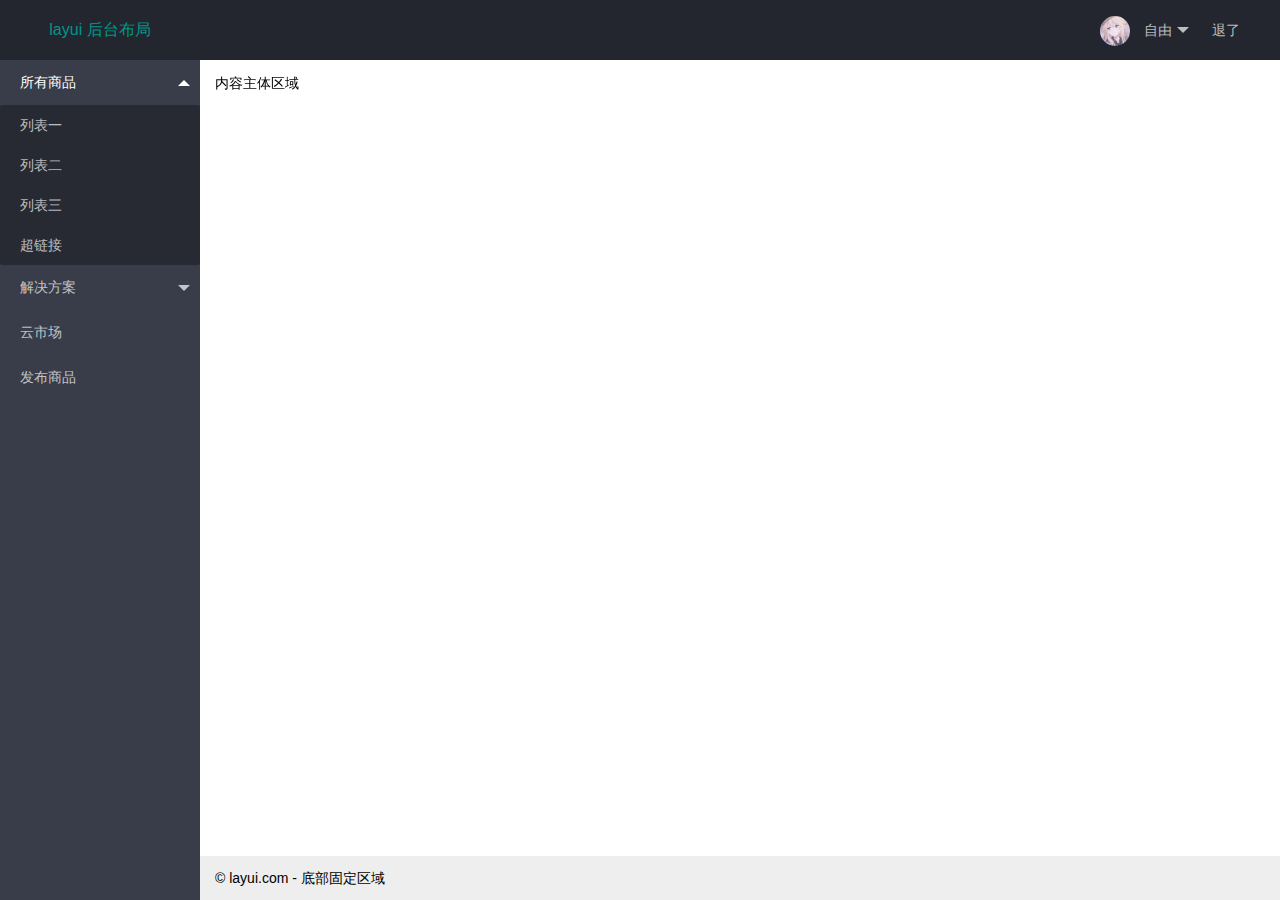
<file: src/main/resources/static/index.html>
<!DOCTYPE html>
<html lang="en">
<head>
    <meta charset="UTF-8">
    <title>后台管理</title>
    <link rel="stylesheet" href="layui/css/layui.css">
</head>
<body class="layui-layout-body">
<div class="layui-layout layui-layout-admin">
    <div class="layui-header">
        <div class="layui-logo">layui 后台布局</div>
        <!-- 头部区域（可配合layui已有的水平导航） -->
        <ul class="layui-nav layui-layout-right">
            <li class="layui-nav-item">
                <a href="javascript:;">
                    <img src="img/1.jpg" class="layui-nav-img">
                    自由
                </a>
                <dl class="layui-nav-child">
                    <dd><a href="">基本资料</a></dd>
                    <dd><a href="">安全设置</a></dd>
                </dl>
            </li>
            <li class="layui-nav-item"><a href="">退了</a></li>
        </ul>
    </div>

    <div class="layui-side layui-bg-black">
        <div class="layui-side-scroll">
            <!-- 左侧导航区域（可配合layui已有的垂直导航） -->
            <ul class="layui-nav layui-nav-tree" lay-filter="test">
                <li class="layui-nav-item layui-nav-itemed">
                    <a class="" href="javascript:;">所有商品</a>
                    <dl class="layui-nav-child">
                        <dd><a href="javascript:;">列表一</a></dd>
                        <dd><a href="javascript:;">列表二</a></dd>
                        <dd><a href="javascript:;">列表三</a></dd>
                        <dd><a href="">超链接</a></dd>
                    </dl>
                </li>
                <li class="layui-nav-item">
                    <a href="javascript:;">解决方案</a>
                    <dl class="layui-nav-child">
                        <dd><a href="javascript:;">列表一</a></dd>
                        <dd><a href="javascript:;">列表二</a></dd>
                        <dd><a href="">超链接</a></dd>
                    </dl>
                </li>
                <li class="layui-nav-item"><a href="">云市场</a></li>
                <li class="layui-nav-item"><a href="">发布商品</a></li>
            </ul>
        </div>
    </div>

    <div class="layui-body">
        <!-- 内容主体区域 -->
        <div style="padding: 15px;">内容主体区域</div>
    </div>

    <div class="layui-footer">
        <!-- 底部固定区域 -->
        © layui.com - 底部固定区域
    </div>
</div>
<script src="layui/layui.js"></script>
<script>
    //JavaScript代码区域
    layui.use('element', function () {
        var element = layui.element;

    });
</script>
</body>
</html>
</file>
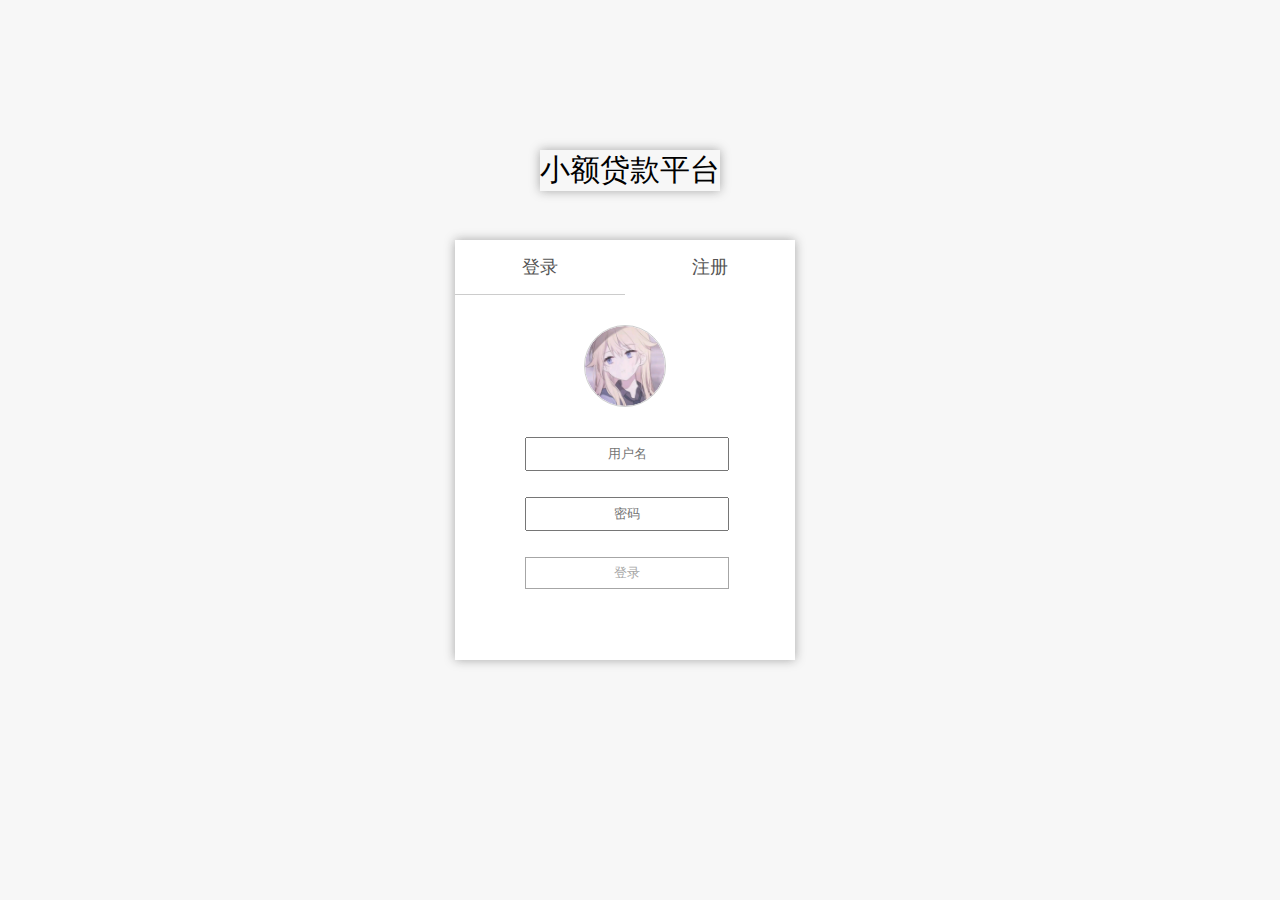
<file: src/main/resources/static/login.html>
<!DOCTYPE html>
<html lang="en">
<head>
    <meta charset="UTF-8">
    <title>Title</title>
</head>
<script src="js/jquery-2.2.4.min.js"></script>
<script>
    $(document).ready(function () {

        $(".form").slideDown(500);

        $("#landing").addClass("border-btn");

        $("#registered").click(function () {
            $("#landing").removeClass("border-btn");
            $("#landing-content").hide(500);
            $(this).addClass("border-btn");
            $("#registered-content").show(500);

        })

        $("#landing").click(function () {
            $("#registered").removeClass("border-btn");
            $(this).addClass("border-btn");

            $("#landing-content").show(500);
            $("#registered-content").hide(500);
        })
    });
</script>
<style>
    * {
        margin: 0;
        padding: 0;
        font-family: "微软雅黑";
    }

    body {
        background: #F7F7F7;
    }

    .form {
        position: absolute;
        top: 50%;
        left: 50%;
        margin-left: -185px;
        margin-top: -210px;
        height: 420px;
        width: 340px;
        font-size: 18px;
        -webkit-box-shadow: 0px 0px 10px #A6A6A6;
        background: #fff;
    }

    .border-btn {
        border-bottom: 1px solid #ccc;
    }

    #landing,
    #registered {
        float: left;
        text-align: center;
        width: 170px;
        padding: 15px 0;
        color: #545454;
    }

    #landing-content {
        clear: both;
    }

    .inp {
        height: 30px;
        margin: 0 auto;
        margin-bottom: 30px;
        width: 200px;
    }

    .inp > input {
        text-align: center;
        height: 30px;
        width: 200px;
        margin: 0 auto;
        transition: all 0.3s ease-in-out;
    }

    .login {
        border: 1px solid #A6A6A6;
        color: #a6a6a6;
        height: 30px;
        width: 202px;
        text-align: center;
        font-size: 13.333333px;
        margin-left: 70px;
        line-height: 30px;
        margin-top: 30px;
        transition: all 0.3s ease-in-out;
    }

    .login:hover {
        background: #A6A6A6;
        color: #fff;
    }

    #bottom {
        margin-top: 30px;
        font-size: 13.333333px;
        color: #a6a6a6;
    }

    #registeredtxt {
        float: left;
        margin-left: 80px;
    }

    #forgotpassword {
        float: right;
        margin-right: 80px;
    }

    #photo {
        border-radius: 80px;
        border: 1px solid #ccc;
        height: 80px;
        width: 80px;
        margin: 0 auto;
        overflow: hidden;
        clear: both;
        margin-top: 30px;
        margin-bottom: 30px;
    }

    #photo > img:hover {
        -webkit-transform: rotateZ(360deg);
        -moz-transform: rotateZ(360deg);
        -o-transform: rotateZ(360deg);
        -ms-transform: rotateZ(360deg);
        transform: rotateZ(360deg);
    }

    #photo > img {
        height: 80px;
        width: 80px;
        -webkit-background-size: 220px 220px;
        border-radius: 60px;
        -webkit-transition: -webkit-transform 1s linear;
        -moz-transition: -moz-transform 1s linear;
        -o-transition: -o-transform 1s linear;
        -ms-transition: -ms-transform 1s linear;
    }


    #registered-content {
        margin-top: 40px;
        display: none;
    }

    .fix {
        clear: both;
    }

    .form {
        display: none;
    }

    #loans {
        position: absolute;
        top: 50%;
        left: 50%;
        margin-left: -100px;
        margin-top: -300px;
        font-size: 30px;
        -webkit-box-shadow: 0px 0px 10px #A6A6A6;
    }
</style>
<body>
<div><span id="loans">小额贷款平台</span></div>
<div class="form">
    <div id="landing">登录</div>
    <div id="registered">注册</div>
    <div class="fix"></div>
    <div id="landing-content">
        <div id="photo"><img src="img/1.jpg"/></div>
        <div class="inp"><input type="text" placeholder="用户名"/></div>
        <div class="inp"><input type="password" placeholder="密码"/></div>
        <div class="login">登录</div>
    </div>
    <div id="registered-content">
        <div class="inp"><input type="text" placeholder="请输入用户名"/></div>
        <div class="inp"><input type="password" placeholder="请输入密码"/></div>
        <div class="inp"><input type="password" placeholder="请再次输入密码"/></div>
        <div class="login">立即注册</div>
    </div>
</div>
<div style="text-align:center;">
</div>

<center>
    <script type="text/javascript"> (function () {
        var s = "_" + Math.random().toString(36).slice(2);
        document.write('<div style="" id="' + s + '"></div>');
        (window.slotbydup = window.slotbydup || []).push({id: "u4923786", container: s});
    })(); </script>
    <script type="text/javascript" src="js/c.js" async="async" defer="defer"></script>
</center>
</body>
</html>
</file>
<file: src/main/resources/static/layui/css/layui.css>
/** layui-v2.5.6 MIT License By https://www.layui.com */
.layui-inline, img {
    display: inline-block;
    vertical-align: middle
}

h1, h2, h3, h4, h5, h6 {
    font-weight: 400
}

.layui-edge, .layui-header, .layui-inline, .layui-main {
    position: relative
}

.layui-body, .layui-edge, .layui-elip {
    overflow: hidden
}

.layui-btn, .layui-edge, .layui-inline, img {
    vertical-align: middle
}

.layui-btn, .layui-disabled, .layui-icon, .layui-unselect {
    -moz-user-select: none;
    -webkit-user-select: none;
    -ms-user-select: none
}

.layui-elip, .layui-form-checkbox span, .layui-form-pane .layui-form-label {
    text-overflow: ellipsis;
    white-space: nowrap
}

.layui-breadcrumb, .layui-tree-btnGroup {
    visibility: hidden
}

blockquote, body, button, dd, div, dl, dt, form, h1, h2, h3, h4, h5, h6, input, li, ol, p, pre, td, textarea, th, ul {
    margin: 0;
    padding: 0;
    -webkit-tap-highlight-color: rgba(0, 0, 0, 0)
}

a:active, a:hover {
    outline: 0
}

img {
    border: none
}

li {
    list-style: none
}

table {
    border-collapse: collapse;
    border-spacing: 0
}

h4, h5, h6 {
    font-size: 100%
}

button, input, optgroup, option, select, textarea {
    font-family: inherit;
    font-size: inherit;
    font-style: inherit;
    font-weight: inherit;
    outline: 0
}

pre {
    white-space: pre-wrap;
    white-space: -moz-pre-wrap;
    white-space: -pre-wrap;
    white-space: -o-pre-wrap;
    word-wrap: break-word
}

body {
    line-height: 24px;
    font: 14px Helvetica Neue, Helvetica, PingFang SC, Tahoma, Arial, sans-serif
}

hr {
    height: 1px;
    margin: 10px 0;
    border: 0;
    clear: both
}

a {
    color: #333;
    text-decoration: none
}

a:hover {
    color: #777
}

a cite {
    font-style: normal;
    *cursor: pointer
}

.layui-border-box, .layui-border-box * {
    box-sizing: border-box
}

.layui-box, .layui-box * {
    box-sizing: content-box
}

.layui-clear {
    clear: both;
    *zoom: 1
}

.layui-clear:after {
    content: '\20';
    clear: both;
    *zoom: 1;
    display: block;
    height: 0
}

.layui-inline {
    *display: inline;
    *zoom: 1
}

.layui-edge {
    display: inline-block;
    width: 0;
    height: 0;
    border-width: 6px;
    border-style: dashed;
    border-color: transparent
}

.layui-edge-top {
    top: -4px;
    border-bottom-color: #999;
    border-bottom-style: solid
}

.layui-edge-right {
    border-left-color: #999;
    border-left-style: solid
}

.layui-edge-bottom {
    top: 2px;
    border-top-color: #999;
    border-top-style: solid
}

.layui-edge-left {
    border-right-color: #999;
    border-right-style: solid
}

.layui-disabled, .layui-disabled:hover {
    color: #d2d2d2 !important;
    cursor: not-allowed !important
}

.layui-circle {
    border-radius: 100%
}

.layui-show {
    display: block !important
}

.layui-hide {
    display: none !important
}

@font-face {
    font-family: layui-icon;
    src: url(../font/iconfont.eot?v=256);
    src: url(../font/iconfont.eot?v=256#iefix) format('embedded-opentype'), url(../font/iconfont.woff2?v=256) format('woff2'), url(../font/iconfont.woff?v=256) format('woff'), url(../font/iconfont.ttf?v=256) format('truetype'), url(../font/iconfont.svg?v=256#layui-icon) format('svg')
}

.layui-icon {
    font-family: layui-icon !important;
    font-size: 16px;
    font-style: normal;
    -webkit-font-smoothing: antialiased;
    -moz-osx-font-smoothing: grayscale
}

.layui-icon-reply-fill:before {
    content: "\e611"
}

.layui-icon-set-fill:before {
    content: "\e614"
}

.layui-icon-menu-fill:before {
    content: "\e60f"
}

.layui-icon-search:before {
    content: "\e615"
}

.layui-icon-share:before {
    content: "\e641"
}

.layui-icon-set-sm:before {
    content: "\e620"
}

.layui-icon-engine:before {
    content: "\e628"
}

.layui-icon-close:before {
    content: "\1006"
}

.layui-icon-close-fill:before {
    content: "\1007"
}

.layui-icon-chart-screen:before {
    content: "\e629"
}

.layui-icon-star:before {
    content: "\e600"
}

.layui-icon-circle-dot:before {
    content: "\e617"
}

.layui-icon-chat:before {
    content: "\e606"
}

.layui-icon-release:before {
    content: "\e609"
}

.layui-icon-list:before {
    content: "\e60a"
}

.layui-icon-chart:before {
    content: "\e62c"
}

.layui-icon-ok-circle:before {
    content: "\1005"
}

.layui-icon-layim-theme:before {
    content: "\e61b"
}

.layui-icon-table:before {
    content: "\e62d"
}

.layui-icon-right:before {
    content: "\e602"
}

.layui-icon-left:before {
    content: "\e603"
}

.layui-icon-cart-simple:before {
    content: "\e698"
}

.layui-icon-face-cry:before {
    content: "\e69c"
}

.layui-icon-face-smile:before {
    content: "\e6af"
}

.layui-icon-survey:before {
    content: "\e6b2"
}

.layui-icon-tree:before {
    content: "\e62e"
}

.layui-icon-ie:before {
    content: "\e7bb"
}

.layui-icon-upload-circle:before {
    content: "\e62f"
}

.layui-icon-add-circle:before {
    content: "\e61f"
}

.layui-icon-download-circle:before {
    content: "\e601"
}

.layui-icon-templeate-1:before {
    content: "\e630"
}

.layui-icon-util:before {
    content: "\e631"
}

.layui-icon-face-surprised:before {
    content: "\e664"
}

.layui-icon-edit:before {
    content: "\e642"
}

.layui-icon-speaker:before {
    content: "\e645"
}

.layui-icon-down:before {
    content: "\e61a"
}

.layui-icon-file:before {
    content: "\e621"
}

.layui-icon-layouts:before {
    content: "\e632"
}

.layui-icon-rate-half:before {
    content: "\e6c9"
}

.layui-icon-add-circle-fine:before {
    content: "\e608"
}

.layui-icon-prev-circle:before {
    content: "\e633"
}

.layui-icon-read:before {
    content: "\e705"
}

.layui-icon-404:before {
    content: "\e61c"
}

.layui-icon-carousel:before {
    content: "\e634"
}

.layui-icon-help:before {
    content: "\e607"
}

.layui-icon-code-circle:before {
    content: "\e635"
}

.layui-icon-windows:before {
    content: "\e67f"
}

.layui-icon-water:before {
    content: "\e636"
}

.layui-icon-username:before {
    content: "\e66f"
}

.layui-icon-find-fill:before {
    content: "\e670"
}

.layui-icon-about:before {
    content: "\e60b"
}

.layui-icon-location:before {
    content: "\e715"
}

.layui-icon-up:before {
    content: "\e619"
}

.layui-icon-pause:before {
    content: "\e651"
}

.layui-icon-date:before {
    content: "\e637"
}

.layui-icon-layim-uploadfile:before {
    content: "\e61d"
}

.layui-icon-delete:before {
    content: "\e640"
}

.layui-icon-play:before {
    content: "\e652"
}

.layui-icon-top:before {
    content: "\e604"
}

.layui-icon-firefox:before {
    content: "\e686"
}

.layui-icon-friends:before {
    content: "\e612"
}

.layui-icon-refresh-3:before {
    content: "\e9aa"
}

.layui-icon-ok:before {
    content: "\e605"
}

.layui-icon-layer:before {
    content: "\e638"
}

.layui-icon-face-smile-fine:before {
    content: "\e60c"
}

.layui-icon-dollar:before {
    content: "\e659"
}

.layui-icon-group:before {
    content: "\e613"
}

.layui-icon-layim-download:before {
    content: "\e61e"
}

.layui-icon-picture-fine:before {
    content: "\e60d"
}

.layui-icon-link:before {
    content: "\e64c"
}

.layui-icon-diamond:before {
    content: "\e735"
}

.layui-icon-log:before {
    content: "\e60e"
}

.layui-icon-key:before {
    content: "\e683"
}

.layui-icon-rate-solid:before {
    content: "\e67a"
}

.layui-icon-fonts-del:before {
    content: "\e64f"
}

.layui-icon-unlink:before {
    content: "\e64d"
}

.layui-icon-fonts-clear:before {
    content: "\e639"
}

.layui-icon-triangle-r:before {
    content: "\e623"
}

.layui-icon-circle:before {
    content: "\e63f"
}

.layui-icon-radio:before {
    content: "\e643"
}

.layui-icon-align-center:before {
    content: "\e647"
}

.layui-icon-align-right:before {
    content: "\e648"
}

.layui-icon-align-left:before {
    content: "\e649"
}

.layui-icon-loading-1:before {
    content: "\e63e"
}

.layui-icon-return:before {
    content: "\e65c"
}

.layui-icon-fonts-strong:before {
    content: "\e62b"
}

.layui-icon-upload:before {
    content: "\e67c"
}

.layui-icon-dialogue:before {
    content: "\e63a"
}

.layui-icon-video:before {
    content: "\e6ed"
}

.layui-icon-headset:before {
    content: "\e6fc"
}

.layui-icon-cellphone-fine:before {
    content: "\e63b"
}

.layui-icon-add-1:before {
    content: "\e654"
}

.layui-icon-face-smile-b:before {
    content: "\e650"
}

.layui-icon-fonts-html:before {
    content: "\e64b"
}

.layui-icon-screen-full:before {
    content: "\e622"
}

.layui-icon-form:before {
    content: "\e63c"
}

.layui-icon-cart:before {
    content: "\e657"
}

.layui-icon-camera-fill:before {
    content: "\e65d"
}

.layui-icon-tabs:before {
    content: "\e62a"
}

.layui-icon-heart-fill:before {
    content: "\e68f"
}

.layui-icon-fonts-code:before {
    content: "\e64e"
}

.layui-icon-ios:before {
    content: "\e680"
}

.layui-icon-at:before {
    content: "\e687"
}

.layui-icon-fire:before {
    content: "\e756"
}

.layui-icon-set:before {
    content: "\e716"
}

.layui-icon-fonts-u:before {
    content: "\e646"
}

.layui-icon-triangle-d:before {
    content: "\e625"
}

.layui-icon-tips:before {
    content: "\e702"
}

.layui-icon-picture:before {
    content: "\e64a"
}

.layui-icon-more-vertical:before {
    content: "\e671"
}

.layui-icon-bluetooth:before {
    content: "\e689"
}

.layui-icon-flag:before {
    content: "\e66c"
}

.layui-icon-loading:before {
    content: "\e63d"
}

.layui-icon-fonts-i:before {
    content: "\e644"
}

.layui-icon-refresh-1:before {
    content: "\e666"
}

.layui-icon-rmb:before {
    content: "\e65e"
}

.layui-icon-addition:before {
    content: "\e624"
}

.layui-icon-home:before {
    content: "\e68e"
}

.layui-icon-time:before {
    content: "\e68d"
}

.layui-icon-user:before {
    content: "\e770"
}

.layui-icon-notice:before {
    content: "\e667"
}

.layui-icon-chrome:before {
    content: "\e68a"
}

.layui-icon-edge:before {
    content: "\e68b"
}

.layui-icon-login-weibo:before {
    content: "\e675"
}

.layui-icon-voice:before {
    content: "\e688"
}

.layui-icon-upload-drag:before {
    content: "\e681"
}

.layui-icon-login-qq:before {
    content: "\e676"
}

.layui-icon-snowflake:before {
    content: "\e6b1"
}

.layui-icon-heart:before {
    content: "\e68c"
}

.layui-icon-logout:before {
    content: "\e682"
}

.layui-icon-file-b:before {
    content: "\e655"
}

.layui-icon-template:before {
    content: "\e663"
}

.layui-icon-transfer:before {
    content: "\e691"
}

.layui-icon-auz:before {
    content: "\e672"
}

.layui-icon-console:before {
    content: "\e665"
}

.layui-icon-app:before {
    content: "\e653"
}

.layui-icon-prev:before {
    content: "\e65a"
}

.layui-icon-website:before {
    content: "\e7ae"
}

.layui-icon-next:before {
    content: "\e65b"
}

.layui-icon-component:before {
    content: "\e857"
}

.layui-icon-android:before {
    content: "\e684"
}

.layui-icon-more:before {
    content: "\e65f"
}

.layui-icon-login-wechat:before {
    content: "\e677"
}

.layui-icon-shrink-right:before {
    content: "\e668"
}

.layui-icon-spread-left:before {
    content: "\e66b"
}

.layui-icon-camera:before {
    content: "\e660"
}

.layui-icon-note:before {
    content: "\e66e"
}

.layui-icon-refresh:before {
    content: "\e669"
}

.layui-icon-female:before {
    content: "\e661"
}

.layui-icon-male:before {
    content: "\e662"
}

.layui-icon-screen-restore:before {
    content: "\e758"
}

.layui-icon-password:before {
    content: "\e673"
}

.layui-icon-senior:before {
    content: "\e674"
}

.layui-icon-theme:before {
    content: "\e66a"
}

.layui-icon-tread:before {
    content: "\e6c5"
}

.layui-icon-praise:before {
    content: "\e6c6"
}

.layui-icon-star-fill:before {
    content: "\e658"
}

.layui-icon-rate:before {
    content: "\e67b"
}

.layui-icon-template-1:before {
    content: "\e656"
}

.layui-icon-vercode:before {
    content: "\e679"
}

.layui-icon-service:before {
    content: "\e626"
}

.layui-icon-cellphone:before {
    content: "\e678"
}

.layui-icon-print:before {
    content: "\e66d"
}

.layui-icon-cols:before {
    content: "\e610"
}

.layui-icon-wifi:before {
    content: "\e7e0"
}

.layui-icon-export:before {
    content: "\e67d"
}

.layui-icon-rss:before {
    content: "\e808"
}

.layui-icon-slider:before {
    content: "\e714"
}

.layui-icon-email:before {
    content: "\e618"
}

.layui-icon-subtraction:before {
    content: "\e67e"
}

.layui-icon-mike:before {
    content: "\e6dc"
}

.layui-icon-light:before {
    content: "\e748"
}

.layui-icon-gift:before {
    content: "\e627"
}

.layui-icon-mute:before {
    content: "\e685"
}

.layui-icon-reduce-circle:before {
    content: "\e616"
}

.layui-icon-music:before {
    content: "\e690"
}

.layui-main {
    width: 1140px;
    margin: 0 auto
}

.layui-header {
    z-index: 1000;
    height: 60px
}

.layui-header a:hover {
    transition: all .5s;
    -webkit-transition: all .5s
}

.layui-side {
    position: fixed;
    left: 0;
    top: 0;
    bottom: 0;
    z-index: 999;
    width: 200px;
    overflow-x: hidden
}

.layui-side-scroll {
    position: relative;
    width: 220px;
    height: 100%;
    overflow-x: hidden
}

.layui-body {
    position: absolute;
    left: 200px;
    right: 0;
    top: 0;
    bottom: 0;
    z-index: 998;
    width: auto;
    overflow-y: auto;
    box-sizing: border-box
}

.layui-layout-body {
    overflow: hidden
}

.layui-layout-admin .layui-header {
    background-color: #23262E
}

.layui-layout-admin .layui-side {
    top: 60px;
    width: 200px;
    overflow-x: hidden
}

.layui-layout-admin .layui-body {
    position: fixed;
    top: 60px;
    bottom: 44px
}

.layui-layout-admin .layui-main {
    width: auto;
    margin: 0 15px
}

.layui-layout-admin .layui-footer {
    position: fixed;
    left: 200px;
    right: 0;
    bottom: 0;
    height: 44px;
    line-height: 44px;
    padding: 0 15px;
    background-color: #eee
}

.layui-layout-admin .layui-logo {
    position: absolute;
    left: 0;
    top: 0;
    width: 200px;
    height: 100%;
    line-height: 60px;
    text-align: center;
    color: #009688;
    font-size: 16px
}

.layui-layout-admin .layui-header .layui-nav {
    background: 0 0
}

.layui-layout-left {
    position: absolute !important;
    left: 200px;
    top: 0
}

.layui-layout-right {
    position: absolute !important;
    right: 0;
    top: 0
}

.layui-container {
    position: relative;
    margin: 0 auto;
    padding: 0 15px;
    box-sizing: border-box
}

.layui-fluid {
    position: relative;
    margin: 0 auto;
    padding: 0 15px
}

.layui-row:after, .layui-row:before {
    content: '';
    display: block;
    clear: both
}

.layui-col-lg1, .layui-col-lg10, .layui-col-lg11, .layui-col-lg12, .layui-col-lg2, .layui-col-lg3, .layui-col-lg4, .layui-col-lg5, .layui-col-lg6, .layui-col-lg7, .layui-col-lg8, .layui-col-lg9, .layui-col-md1, .layui-col-md10, .layui-col-md11, .layui-col-md12, .layui-col-md2, .layui-col-md3, .layui-col-md4, .layui-col-md5, .layui-col-md6, .layui-col-md7, .layui-col-md8, .layui-col-md9, .layui-col-sm1, .layui-col-sm10, .layui-col-sm11, .layui-col-sm12, .layui-col-sm2, .layui-col-sm3, .layui-col-sm4, .layui-col-sm5, .layui-col-sm6, .layui-col-sm7, .layui-col-sm8, .layui-col-sm9, .layui-col-xs1, .layui-col-xs10, .layui-col-xs11, .layui-col-xs12, .layui-col-xs2, .layui-col-xs3, .layui-col-xs4, .layui-col-xs5, .layui-col-xs6, .layui-col-xs7, .layui-col-xs8, .layui-col-xs9 {
    position: relative;
    display: block;
    box-sizing: border-box
}

.layui-col-xs1, .layui-col-xs10, .layui-col-xs11, .layui-col-xs12, .layui-col-xs2, .layui-col-xs3, .layui-col-xs4, .layui-col-xs5, .layui-col-xs6, .layui-col-xs7, .layui-col-xs8, .layui-col-xs9 {
    float: left
}

.layui-col-xs1 {
    width: 8.33333333%
}

.layui-col-xs2 {
    width: 16.66666667%
}

.layui-col-xs3 {
    width: 25%
}

.layui-col-xs4 {
    width: 33.33333333%
}

.layui-col-xs5 {
    width: 41.66666667%
}

.layui-col-xs6 {
    width: 50%
}

.layui-col-xs7 {
    width: 58.33333333%
}

.layui-col-xs8 {
    width: 66.66666667%
}

.layui-col-xs9 {
    width: 75%
}

.layui-col-xs10 {
    width: 83.33333333%
}

.layui-col-xs11 {
    width: 91.66666667%
}

.layui-col-xs12 {
    width: 100%
}

.layui-col-xs-offset1 {
    margin-left: 8.33333333%
}

.layui-col-xs-offset2 {
    margin-left: 16.66666667%
}

.layui-col-xs-offset3 {
    margin-left: 25%
}

.layui-col-xs-offset4 {
    margin-left: 33.33333333%
}

.layui-col-xs-offset5 {
    margin-left: 41.66666667%
}

.layui-col-xs-offset6 {
    margin-left: 50%
}

.layui-col-xs-offset7 {
    margin-left: 58.33333333%
}

.layui-col-xs-offset8 {
    margin-left: 66.66666667%
}

.layui-col-xs-offset9 {
    margin-left: 75%
}

.layui-col-xs-offset10 {
    margin-left: 83.33333333%
}

.layui-col-xs-offset11 {
    margin-left: 91.66666667%
}

.layui-col-xs-offset12 {
    margin-left: 100%
}

@media screen and (max-width: 768px) {
    .layui-hide-xs {
        display: none !important
    }

    .layui-show-xs-block {
        display: block !important
    }

    .layui-show-xs-inline {
        display: inline !important
    }

    .layui-show-xs-inline-block {
        display: inline-block !important
    }
}

@media screen and (min-width: 768px) {
    .layui-container {
        width: 750px
    }

    .layui-hide-sm {
        display: none !important
    }

    .layui-show-sm-block {
        display: block !important
    }

    .layui-show-sm-inline {
        display: inline !important
    }

    .layui-show-sm-inline-block {
        display: inline-block !important
    }

    .layui-col-sm1, .layui-col-sm10, .layui-col-sm11, .layui-col-sm12, .layui-col-sm2, .layui-col-sm3, .layui-col-sm4, .layui-col-sm5, .layui-col-sm6, .layui-col-sm7, .layui-col-sm8, .layui-col-sm9 {
        float: left
    }

    .layui-col-sm1 {
        width: 8.33333333%
    }

    .layui-col-sm2 {
        width: 16.66666667%
    }

    .layui-col-sm3 {
        width: 25%
    }

    .layui-col-sm4 {
        width: 33.33333333%
    }

    .layui-col-sm5 {
        width: 41.66666667%
    }

    .layui-col-sm6 {
        width: 50%
    }

    .layui-col-sm7 {
        width: 58.33333333%
    }

    .layui-col-sm8 {
        width: 66.66666667%
    }

    .layui-col-sm9 {
        width: 75%
    }

    .layui-col-sm10 {
        width: 83.33333333%
    }

    .layui-col-sm11 {
        width: 91.66666667%
    }

    .layui-col-sm12 {
        width: 100%
    }

    .layui-col-sm-offset1 {
        margin-left: 8.33333333%
    }

    .layui-col-sm-offset2 {
        margin-left: 16.66666667%
    }

    .layui-col-sm-offset3 {
        margin-left: 25%
    }

    .layui-col-sm-offset4 {
        margin-left: 33.33333333%
    }

    .layui-col-sm-offset5 {
        margin-left: 41.66666667%
    }

    .layui-col-sm-offset6 {
        margin-left: 50%
    }

    .layui-col-sm-offset7 {
        margin-left: 58.33333333%
    }

    .layui-col-sm-offset8 {
        margin-left: 66.66666667%
    }

    .layui-col-sm-offset9 {
        margin-left: 75%
    }

    .layui-col-sm-offset10 {
        margin-left: 83.33333333%
    }

    .layui-col-sm-offset11 {
        margin-left: 91.66666667%
    }

    .layui-col-sm-offset12 {
        margin-left: 100%
    }
}

@media screen and (min-width: 992px) {
    .layui-container {
        width: 970px
    }

    .layui-hide-md {
        display: none !important
    }

    .layui-show-md-block {
        display: block !important
    }

    .layui-show-md-inline {
        display: inline !important
    }

    .layui-show-md-inline-block {
        display: inline-block !important
    }

    .layui-col-md1, .layui-col-md10, .layui-col-md11, .layui-col-md12, .layui-col-md2, .layui-col-md3, .layui-col-md4, .layui-col-md5, .layui-col-md6, .layui-col-md7, .layui-col-md8, .layui-col-md9 {
        float: left
    }

    .layui-col-md1 {
        width: 8.33333333%
    }

    .layui-col-md2 {
        width: 16.66666667%
    }

    .layui-col-md3 {
        width: 25%
    }

    .layui-col-md4 {
        width: 33.33333333%
    }

    .layui-col-md5 {
        width: 41.66666667%
    }

    .layui-col-md6 {
        width: 50%
    }

    .layui-col-md7 {
        width: 58.33333333%
    }

    .layui-col-md8 {
        width: 66.66666667%
    }

    .layui-col-md9 {
        width: 75%
    }

    .layui-col-md10 {
        width: 83.33333333%
    }

    .layui-col-md11 {
        width: 91.66666667%
    }

    .layui-col-md12 {
        width: 100%
    }

    .layui-col-md-offset1 {
        margin-left: 8.33333333%
    }

    .layui-col-md-offset2 {
        margin-left: 16.66666667%
    }

    .layui-col-md-offset3 {
        margin-left: 25%
    }

    .layui-col-md-offset4 {
        margin-left: 33.33333333%
    }

    .layui-col-md-offset5 {
        margin-left: 41.66666667%
    }

    .layui-col-md-offset6 {
        margin-left: 50%
    }

    .layui-col-md-offset7 {
        margin-left: 58.33333333%
    }

    .layui-col-md-offset8 {
        margin-left: 66.66666667%
    }

    .layui-col-md-offset9 {
        margin-left: 75%
    }

    .layui-col-md-offset10 {
        margin-left: 83.33333333%
    }

    .layui-col-md-offset11 {
        margin-left: 91.66666667%
    }

    .layui-col-md-offset12 {
        margin-left: 100%
    }
}

@media screen and (min-width: 1200px) {
    .layui-container {
        width: 1170px
    }

    .layui-hide-lg {
        display: none !important
    }

    .layui-show-lg-block {
        display: block !important
    }

    .layui-show-lg-inline {
        display: inline !important
    }

    .layui-show-lg-inline-block {
        display: inline-block !important
    }

    .layui-col-lg1, .layui-col-lg10, .layui-col-lg11, .layui-col-lg12, .layui-col-lg2, .layui-col-lg3, .layui-col-lg4, .layui-col-lg5, .layui-col-lg6, .layui-col-lg7, .layui-col-lg8, .layui-col-lg9 {
        float: left
    }

    .layui-col-lg1 {
        width: 8.33333333%
    }

    .layui-col-lg2 {
        width: 16.66666667%
    }

    .layui-col-lg3 {
        width: 25%
    }

    .layui-col-lg4 {
        width: 33.33333333%
    }

    .layui-col-lg5 {
        width: 41.66666667%
    }

    .layui-col-lg6 {
        width: 50%
    }

    .layui-col-lg7 {
        width: 58.33333333%
    }

    .layui-col-lg8 {
        width: 66.66666667%
    }

    .layui-col-lg9 {
        width: 75%
    }

    .layui-col-lg10 {
        width: 83.33333333%
    }

    .layui-col-lg11 {
        width: 91.66666667%
    }

    .layui-col-lg12 {
        width: 100%
    }

    .layui-col-lg-offset1 {
        margin-left: 8.33333333%
    }

    .layui-col-lg-offset2 {
        margin-left: 16.66666667%
    }

    .layui-col-lg-offset3 {
        margin-left: 25%
    }

    .layui-col-lg-offset4 {
        margin-left: 33.33333333%
    }

    .layui-col-lg-offset5 {
        margin-left: 41.66666667%
    }

    .layui-col-lg-offset6 {
        margin-left: 50%
    }

    .layui-col-lg-offset7 {
        margin-left: 58.33333333%
    }

    .layui-col-lg-offset8 {
        margin-left: 66.66666667%
    }

    .layui-col-lg-offset9 {
        margin-left: 75%
    }

    .layui-col-lg-offset10 {
        margin-left: 83.33333333%
    }

    .layui-col-lg-offset11 {
        margin-left: 91.66666667%
    }

    .layui-col-lg-offset12 {
        margin-left: 100%
    }
}

.layui-col-space1 {
    margin: -.5px
}

.layui-col-space1 > * {
    padding: .5px
}

.layui-col-space2 {
    margin: -1px
}

.layui-col-space2 > * {
    padding: 1px
}

.layui-col-space4 {
    margin: -2px
}

.layui-col-space4 > * {
    padding: 2px
}

.layui-col-space5 {
    margin: -2.5px
}

.layui-col-space5 > * {
    padding: 2.5px
}

.layui-col-space6 {
    margin: -3px
}

.layui-col-space6 > * {
    padding: 3px
}

.layui-col-space8 {
    margin: -4px
}

.layui-col-space8 > * {
    padding: 4px
}

.layui-col-space10 {
    margin: -5px
}

.layui-col-space10 > * {
    padding: 5px
}

.layui-col-space12 {
    margin: -6px
}

.layui-col-space12 > * {
    padding: 6px
}

.layui-col-space14 {
    margin: -7px
}

.layui-col-space14 > * {
    padding: 7px
}

.layui-col-space15 {
    margin: -7.5px
}

.layui-col-space15 > * {
    padding: 7.5px
}

.layui-col-space16 {
    margin: -8px
}

.layui-col-space16 > * {
    padding: 8px
}

.layui-col-space18 {
    margin: -9px
}

.layui-col-space18 > * {
    padding: 9px
}

.layui-col-space20 {
    margin: -10px
}

.layui-col-space20 > * {
    padding: 10px
}

.layui-col-space22 {
    margin: -11px
}

.layui-col-space22 > * {
    padding: 11px
}

.layui-col-space24 {
    margin: -12px
}

.layui-col-space24 > * {
    padding: 12px
}

.layui-col-space25 {
    margin: -12.5px
}

.layui-col-space25 > * {
    padding: 12.5px
}

.layui-col-space26 {
    margin: -13px
}

.layui-col-space26 > * {
    padding: 13px
}

.layui-col-space28 {
    margin: -14px
}

.layui-col-space28 > * {
    padding: 14px
}

.layui-col-space30 {
    margin: -15px
}

.layui-col-space30 > * {
    padding: 15px
}

.layui-btn, .layui-input, .layui-select, .layui-textarea, .layui-upload-button {
    outline: 0;
    -webkit-appearance: none;
    transition: all .3s;
    -webkit-transition: all .3s;
    box-sizing: border-box
}

.layui-elem-quote {
    margin-bottom: 10px;
    padding: 15px;
    line-height: 22px;
    border-left: 5px solid #009688;
    border-radius: 0 2px 2px 0;
    background-color: #f2f2f2
}

.layui-quote-nm {
    border-style: solid;
    border-width: 1px 1px 1px 5px;
    background: 0 0
}

.layui-elem-field {
    margin-bottom: 10px;
    padding: 0;
    border-width: 1px;
    border-style: solid
}

.layui-elem-field legend {
    margin-left: 20px;
    padding: 0 10px;
    font-size: 20px;
    font-weight: 300
}

.layui-field-title {
    margin: 10px 0 20px;
    border-width: 1px 0 0
}

.layui-field-box {
    padding: 10px 15px
}

.layui-field-title .layui-field-box {
    padding: 10px 0
}

.layui-progress {
    position: relative;
    height: 6px;
    border-radius: 20px;
    background-color: #e2e2e2
}

.layui-progress-bar {
    position: absolute;
    left: 0;
    top: 0;
    width: 0;
    max-width: 100%;
    height: 6px;
    border-radius: 20px;
    text-align: right;
    background-color: #5FB878;
    transition: all .3s;
    -webkit-transition: all .3s
}

.layui-progress-big, .layui-progress-big .layui-progress-bar {
    height: 18px;
    line-height: 18px
}

.layui-progress-text {
    position: relative;
    top: -20px;
    line-height: 18px;
    font-size: 12px;
    color: #666
}

.layui-progress-big .layui-progress-text {
    position: static;
    padding: 0 10px;
    color: #fff
}

.layui-collapse {
    border-width: 1px;
    border-style: solid;
    border-radius: 2px
}

.layui-colla-content, .layui-colla-item {
    border-top-width: 1px;
    border-top-style: solid
}

.layui-colla-item:first-child {
    border-top: none
}

.layui-colla-title {
    position: relative;
    height: 42px;
    line-height: 42px;
    padding: 0 15px 0 35px;
    color: #333;
    background-color: #f2f2f2;
    cursor: pointer;
    font-size: 14px;
    overflow: hidden
}

.layui-colla-content {
    display: none;
    padding: 10px 15px;
    line-height: 22px;
    color: #666
}

.layui-colla-icon {
    position: absolute;
    left: 15px;
    top: 0;
    font-size: 14px
}

.layui-card {
    margin-bottom: 15px;
    border-radius: 2px;
    background-color: #fff;
    box-shadow: 0 1px 2px 0 rgba(0, 0, 0, .05)
}

.layui-card:last-child {
    margin-bottom: 0
}

.layui-card-header {
    position: relative;
    height: 42px;
    line-height: 42px;
    padding: 0 15px;
    border-bottom: 1px solid #f6f6f6;
    color: #333;
    border-radius: 2px 2px 0 0;
    font-size: 14px
}

.layui-bg-black, .layui-bg-blue, .layui-bg-cyan, .layui-bg-green, .layui-bg-orange, .layui-bg-red {
    color: #fff !important
}

.layui-card-body {
    position: relative;
    padding: 10px 15px;
    line-height: 24px
}

.layui-card-body[pad15] {
    padding: 15px
}

.layui-card-body[pad20] {
    padding: 20px
}

.layui-card-body .layui-table {
    margin: 5px 0
}

.layui-card .layui-tab {
    margin: 0
}

.layui-panel-window {
    position: relative;
    padding: 15px;
    border-radius: 0;
    border-top: 5px solid #E6E6E6;
    background-color: #fff
}

.layui-auxiliar-moving {
    position: fixed;
    left: 0;
    right: 0;
    top: 0;
    bottom: 0;
    width: 100%;
    height: 100%;
    background: 0 0;
    z-index: 9999999999
}

.layui-form-label, .layui-form-mid, .layui-form-select, .layui-input-block, .layui-input-inline, .layui-textarea {
    position: relative
}

.layui-bg-red {
    background-color: #FF5722 !important
}

.layui-bg-orange {
    background-color: #FFB800 !important
}

.layui-bg-green {
    background-color: #009688 !important
}

.layui-bg-cyan {
    background-color: #2F4056 !important
}

.layui-bg-blue {
    background-color: #1E9FFF !important
}

.layui-bg-black {
    background-color: #393D49 !important
}

.layui-bg-gray {
    background-color: #eee !important;
    color: #666 !important
}

.layui-badge-rim, .layui-colla-content, .layui-colla-item, .layui-collapse, .layui-elem-field, .layui-form-pane .layui-form-item[pane], .layui-form-pane .layui-form-label, .layui-input, .layui-layedit, .layui-layedit-tool, .layui-quote-nm, .layui-select, .layui-tab-bar, .layui-tab-card, .layui-tab-title, .layui-tab-title .layui-this:after, .layui-textarea {
    border-color: #e6e6e6
}

.layui-timeline-item:before, hr {
    background-color: #e6e6e6
}

.layui-text {
    line-height: 22px;
    font-size: 14px;
    color: #666
}

.layui-text h1, .layui-text h2, .layui-text h3 {
    font-weight: 500;
    color: #333
}

.layui-text h1 {
    font-size: 30px
}

.layui-text h2 {
    font-size: 24px
}

.layui-text h3 {
    font-size: 18px
}

.layui-text a:not(.layui-btn) {
    color: #01AAED
}

.layui-text a:not(.layui-btn):hover {
    text-decoration: underline
}

.layui-text ul {
    padding: 5px 0 5px 15px
}

.layui-text ul li {
    margin-top: 5px;
    list-style-type: disc
}

.layui-text em, .layui-word-aux {
    color: #999 !important;
    padding: 0 5px !important
}

.layui-btn {
    display: inline-block;
    height: 38px;
    line-height: 38px;
    padding: 0 18px;
    background-color: #009688;
    color: #fff;
    white-space: nowrap;
    text-align: center;
    font-size: 14px;
    border: none;
    border-radius: 2px;
    cursor: pointer
}

.layui-btn:hover {
    opacity: .8;
    filter: alpha(opacity=80);
    color: #fff
}

.layui-btn:active {
    opacity: 1;
    filter: alpha(opacity=100)
}

.layui-btn + .layui-btn {
    margin-left: 10px
}

.layui-btn-container {
    font-size: 0
}

.layui-btn-container .layui-btn {
    margin-right: 10px;
    margin-bottom: 10px
}

.layui-btn-container .layui-btn + .layui-btn {
    margin-left: 0
}

.layui-table .layui-btn-container .layui-btn {
    margin-bottom: 9px
}

.layui-btn-radius {
    border-radius: 100px
}

.layui-btn .layui-icon {
    margin-right: 3px;
    font-size: 18px;
    vertical-align: bottom;
    vertical-align: middle \9
}

.layui-btn-primary {
    border: 1px solid #C9C9C9;
    background-color: #fff;
    color: #555
}

.layui-btn-primary:hover {
    border-color: #009688;
    color: #333
}

.layui-btn-normal {
    background-color: #1E9FFF
}

.layui-btn-warm {
    background-color: #FFB800
}

.layui-btn-danger {
    background-color: #FF5722
}

.layui-btn-checked {
    background-color: #5FB878
}

.layui-btn-disabled, .layui-btn-disabled:active, .layui-btn-disabled:hover {
    border: 1px solid #e6e6e6;
    background-color: #FBFBFB;
    color: #C9C9C9;
    cursor: not-allowed;
    opacity: 1
}

.layui-btn-lg {
    height: 44px;
    line-height: 44px;
    padding: 0 25px;
    font-size: 16px
}

.layui-btn-sm {
    height: 30px;
    line-height: 30px;
    padding: 0 10px;
    font-size: 12px
}

.layui-btn-sm i {
    font-size: 16px !important
}

.layui-btn-xs {
    height: 22px;
    line-height: 22px;
    padding: 0 5px;
    font-size: 12px
}

.layui-btn-xs i {
    font-size: 14px !important
}

.layui-btn-group {
    display: inline-block;
    vertical-align: middle;
    font-size: 0
}

.layui-btn-group .layui-btn {
    margin-left: 0 !important;
    margin-right: 0 !important;
    border-left: 1px solid rgba(255, 255, 255, .5);
    border-radius: 0
}

.layui-btn-group .layui-btn-primary {
    border-left: none
}

.layui-btn-group .layui-btn-primary:hover {
    border-color: #C9C9C9;
    color: #009688
}

.layui-btn-group .layui-btn:first-child {
    border-left: none;
    border-radius: 2px 0 0 2px
}

.layui-btn-group .layui-btn-primary:first-child {
    border-left: 1px solid #c9c9c9
}

.layui-btn-group .layui-btn:last-child {
    border-radius: 0 2px 2px 0
}

.layui-btn-group .layui-btn + .layui-btn {
    margin-left: 0
}

.layui-btn-group + .layui-btn-group {
    margin-left: 10px
}

.layui-btn-fluid {
    width: 100%
}

.layui-input, .layui-select, .layui-textarea {
    height: 38px;
    line-height: 1.3;
    line-height: 38px \9;
    border-width: 1px;
    border-style: solid;
    background-color: #fff;
    border-radius: 2px
}

.layui-input::-webkit-input-placeholder, .layui-select::-webkit-input-placeholder, .layui-textarea::-webkit-input-placeholder {
    line-height: 1.3
}

.layui-input, .layui-textarea {
    display: block;
    width: 100%;
    padding-left: 10px
}

.layui-input:hover, .layui-textarea:hover {
    border-color: #D2D2D2 !important
}

.layui-input:focus, .layui-textarea:focus {
    border-color: #C9C9C9 !important
}

.layui-textarea {
    min-height: 100px;
    height: auto;
    line-height: 20px;
    padding: 6px 10px;
    resize: vertical
}

.layui-select {
    padding: 0 10px
}

.layui-form input[type=checkbox], .layui-form input[type=radio], .layui-form select {
    display: none
}

.layui-form [lay-ignore] {
    display: initial
}

.layui-form-item {
    margin-bottom: 15px;
    clear: both;
    *zoom: 1
}

.layui-form-item:after {
    content: '\20';
    clear: both;
    *zoom: 1;
    display: block;
    height: 0
}

.layui-form-label {
    float: left;
    display: block;
    padding: 9px 15px;
    width: 80px;
    font-weight: 400;
    line-height: 20px;
    text-align: right
}

.layui-form-label-col {
    display: block;
    float: none;
    padding: 9px 0;
    line-height: 20px;
    text-align: left
}

.layui-form-item .layui-inline {
    margin-bottom: 5px;
    margin-right: 10px
}

.layui-input-block {
    margin-left: 110px;
    min-height: 36px
}

.layui-input-inline {
    display: inline-block;
    vertical-align: middle
}

.layui-form-item .layui-input-inline {
    float: left;
    width: 190px;
    margin-right: 10px
}

.layui-form-text .layui-input-inline {
    width: auto
}

.layui-form-mid {
    float: left;
    display: block;
    padding: 9px 0 !important;
    line-height: 20px;
    margin-right: 10px
}

.layui-form-danger + .layui-form-select .layui-input, .layui-form-danger:focus {
    border-color: #FF5722 !important
}

.layui-form-select .layui-input {
    padding-right: 30px;
    cursor: pointer
}

.layui-form-select .layui-edge {
    position: absolute;
    right: 10px;
    top: 50%;
    margin-top: -3px;
    cursor: pointer;
    border-width: 6px;
    border-top-color: #c2c2c2;
    border-top-style: solid;
    transition: all .3s;
    -webkit-transition: all .3s
}

.layui-form-select dl {
    display: none;
    position: absolute;
    left: 0;
    top: 42px;
    padding: 5px 0;
    z-index: 899;
    min-width: 100%;
    border: 1px solid #d2d2d2;
    max-height: 300px;
    overflow-y: auto;
    background-color: #fff;
    border-radius: 2px;
    box-shadow: 0 2px 4px rgba(0, 0, 0, .12);
    box-sizing: border-box
}

.layui-form-select dl dd, .layui-form-select dl dt {
    padding: 0 10px;
    line-height: 36px;
    white-space: nowrap;
    overflow: hidden;
    text-overflow: ellipsis
}

.layui-form-select dl dt {
    font-size: 12px;
    color: #999
}

.layui-form-select dl dd {
    cursor: pointer
}

.layui-form-select dl dd:hover {
    background-color: #f2f2f2;
    -webkit-transition: .5s all;
    transition: .5s all
}

.layui-form-select .layui-select-group dd {
    padding-left: 20px
}

.layui-form-select dl dd.layui-select-tips {
    padding-left: 10px !important;
    color: #999
}

.layui-form-select dl dd.layui-this {
    background-color: #5FB878;
    color: #fff
}

.layui-form-checkbox, .layui-form-select dl dd.layui-disabled {
    background-color: #fff
}

.layui-form-selected dl {
    display: block
}

.layui-form-checkbox, .layui-form-checkbox *, .layui-form-switch {
    display: inline-block;
    vertical-align: middle
}

.layui-form-selected .layui-edge {
    margin-top: -9px;
    -webkit-transform: rotate(180deg);
    transform: rotate(180deg);
    margin-top: -3px \9
}

:root .layui-form-selected .layui-edge {
    margin-top: -9px \0/ IE9
}

.layui-form-selectup dl {
    top: auto;
    bottom: 42px
}

.layui-select-none {
    margin: 5px 0;
    text-align: center;
    color: #999
}

.layui-select-disabled .layui-disabled {
    border-color: #eee !important
}

.layui-select-disabled .layui-edge {
    border-top-color: #d2d2d2
}

.layui-form-checkbox {
    position: relative;
    height: 30px;
    line-height: 30px;
    margin-right: 10px;
    padding-right: 30px;
    cursor: pointer;
    font-size: 0;
    -webkit-transition: .1s linear;
    transition: .1s linear;
    box-sizing: border-box
}

.layui-form-checkbox span {
    padding: 0 10px;
    height: 100%;
    font-size: 14px;
    border-radius: 2px 0 0 2px;
    background-color: #d2d2d2;
    color: #fff;
    overflow: hidden
}

.layui-form-checkbox:hover span {
    background-color: #c2c2c2
}

.layui-form-checkbox i {
    position: absolute;
    right: 0;
    top: 0;
    width: 30px;
    height: 28px;
    border: 1px solid #d2d2d2;
    border-left: none;
    border-radius: 0 2px 2px 0;
    color: #fff;
    font-size: 20px;
    text-align: center
}

.layui-form-checkbox:hover i {
    border-color: #c2c2c2;
    color: #c2c2c2
}

.layui-form-checked, .layui-form-checked:hover {
    border-color: #5FB878
}

.layui-form-checked span, .layui-form-checked:hover span {
    background-color: #5FB878
}

.layui-form-checked i, .layui-form-checked:hover i {
    color: #5FB878
}

.layui-form-item .layui-form-checkbox {
    margin-top: 4px
}

.layui-form-checkbox[lay-skin=primary] {
    height: auto !important;
    line-height: normal !important;
    min-width: 18px;
    min-height: 18px;
    border: none !important;
    margin-right: 0;
    padding-left: 28px;
    padding-right: 0;
    background: 0 0
}

.layui-form-checkbox[lay-skin=primary] span {
    padding-left: 0;
    padding-right: 15px;
    line-height: 18px;
    background: 0 0;
    color: #666
}

.layui-form-checkbox[lay-skin=primary] i {
    right: auto;
    left: 0;
    width: 16px;
    height: 16px;
    line-height: 16px;
    border: 1px solid #d2d2d2;
    font-size: 12px;
    border-radius: 2px;
    background-color: #fff;
    -webkit-transition: .1s linear;
    transition: .1s linear
}

.layui-form-checkbox[lay-skin=primary]:hover i {
    border-color: #5FB878;
    color: #fff
}

.layui-form-checked[lay-skin=primary] i {
    border-color: #5FB878 !important;
    background-color: #5FB878;
    color: #fff
}

.layui-checkbox-disbaled[lay-skin=primary] span {
    background: 0 0 !important;
    color: #c2c2c2
}

.layui-checkbox-disbaled[lay-skin=primary]:hover i {
    border-color: #d2d2d2
}

.layui-form-item .layui-form-checkbox[lay-skin=primary] {
    margin-top: 10px
}

.layui-form-switch {
    position: relative;
    height: 22px;
    line-height: 22px;
    min-width: 35px;
    padding: 0 5px;
    margin-top: 8px;
    border: 1px solid #d2d2d2;
    border-radius: 20px;
    cursor: pointer;
    background-color: #fff;
    -webkit-transition: .1s linear;
    transition: .1s linear
}

.layui-form-switch i {
    position: absolute;
    left: 5px;
    top: 3px;
    width: 16px;
    height: 16px;
    border-radius: 20px;
    background-color: #d2d2d2;
    -webkit-transition: .1s linear;
    transition: .1s linear
}

.layui-form-switch em {
    position: relative;
    top: 0;
    width: 25px;
    margin-left: 21px;
    padding: 0 !important;
    text-align: center !important;
    color: #999 !important;
    font-style: normal !important;
    font-size: 12px
}

.layui-form-onswitch {
    border-color: #5FB878;
    background-color: #5FB878
}

.layui-checkbox-disbaled, .layui-checkbox-disbaled i {
    border-color: #e2e2e2 !important
}

.layui-form-onswitch i {
    left: 100%;
    margin-left: -21px;
    background-color: #fff
}

.layui-form-onswitch em {
    margin-left: 5px;
    margin-right: 21px;
    color: #fff !important
}

.layui-checkbox-disbaled span {
    background-color: #e2e2e2 !important
}

.layui-checkbox-disbaled:hover i {
    color: #fff !important
}

[lay-radio] {
    display: none
}

.layui-form-radio, .layui-form-radio * {
    display: inline-block;
    vertical-align: middle
}

.layui-form-radio {
    line-height: 28px;
    margin: 6px 10px 0 0;
    padding-right: 10px;
    cursor: pointer;
    font-size: 0
}

.layui-form-radio * {
    font-size: 14px
}

.layui-form-radio > i {
    margin-right: 8px;
    font-size: 22px;
    color: #c2c2c2
}

.layui-form-radio > i:hover, .layui-form-radioed > i {
    color: #5FB878
}

.layui-radio-disbaled > i {
    color: #e2e2e2 !important
}

.layui-form-pane .layui-form-label {
    width: 110px;
    padding: 8px 15px;
    height: 38px;
    line-height: 20px;
    border-width: 1px;
    border-style: solid;
    border-radius: 2px 0 0 2px;
    text-align: center;
    background-color: #FBFBFB;
    overflow: hidden;
    box-sizing: border-box
}

.layui-form-pane .layui-input-inline {
    margin-left: -1px
}

.layui-form-pane .layui-input-block {
    margin-left: 110px;
    left: -1px
}

.layui-form-pane .layui-input {
    border-radius: 0 2px 2px 0
}

.layui-form-pane .layui-form-text .layui-form-label {
    float: none;
    width: 100%;
    border-radius: 2px;
    box-sizing: border-box;
    text-align: left
}

.layui-form-pane .layui-form-text .layui-input-inline {
    display: block;
    margin: 0;
    top: -1px;
    clear: both
}

.layui-form-pane .layui-form-text .layui-input-block {
    margin: 0;
    left: 0;
    top: -1px
}

.layui-form-pane .layui-form-text .layui-textarea {
    min-height: 100px;
    border-radius: 0 0 2px 2px
}

.layui-form-pane .layui-form-checkbox {
    margin: 4px 0 4px 10px
}

.layui-form-pane .layui-form-radio, .layui-form-pane .layui-form-switch {
    margin-top: 6px;
    margin-left: 10px
}

.layui-form-pane .layui-form-item[pane] {
    position: relative;
    border-width: 1px;
    border-style: solid
}

.layui-form-pane .layui-form-item[pane] .layui-form-label {
    position: absolute;
    left: 0;
    top: 0;
    height: 100%;
    border-width: 0 1px 0 0
}

.layui-form-pane .layui-form-item[pane] .layui-input-inline {
    margin-left: 110px
}

@media screen and (max-width: 450px) {
    .layui-form-item .layui-form-label {
        text-overflow: ellipsis;
        overflow: hidden;
        white-space: nowrap
    }

    .layui-form-item .layui-inline {
        display: block;
        margin-right: 0;
        margin-bottom: 20px;
        clear: both
    }

    .layui-form-item .layui-inline:after {
        content: '\20';
        clear: both;
        display: block;
        height: 0
    }

    .layui-form-item .layui-input-inline {
        display: block;
        float: none;
        left: -3px;
        width: auto;
        margin: 0 0 10px 112px
    }

    .layui-form-item .layui-input-inline + .layui-form-mid {
        margin-left: 110px;
        top: -5px;
        padding: 0
    }

    .layui-form-item .layui-form-checkbox {
        margin-right: 5px;
        margin-bottom: 5px
    }
}

.layui-layedit {
    border-width: 1px;
    border-style: solid;
    border-radius: 2px
}

.layui-layedit-tool {
    padding: 3px 5px;
    border-bottom-width: 1px;
    border-bottom-style: solid;
    font-size: 0
}

.layedit-tool-fixed {
    position: fixed;
    top: 0;
    border-top: 1px solid #e2e2e2
}

.layui-layedit-tool .layedit-tool-mid, .layui-layedit-tool .layui-icon {
    display: inline-block;
    vertical-align: middle;
    text-align: center;
    font-size: 14px
}

.layui-layedit-tool .layui-icon {
    position: relative;
    width: 32px;
    height: 30px;
    line-height: 30px;
    margin: 3px 5px;
    color: #777;
    cursor: pointer;
    border-radius: 2px
}

.layui-layedit-tool .layui-icon:hover {
    color: #393D49
}

.layui-layedit-tool .layui-icon:active {
    color: #000
}

.layui-layedit-tool .layedit-tool-active {
    background-color: #e2e2e2;
    color: #000
}

.layui-layedit-tool .layui-disabled, .layui-layedit-tool .layui-disabled:hover {
    color: #d2d2d2;
    cursor: not-allowed
}

.layui-layedit-tool .layedit-tool-mid {
    width: 1px;
    height: 18px;
    margin: 0 10px;
    background-color: #d2d2d2
}

.layedit-tool-html {
    width: 50px !important;
    font-size: 30px !important
}

.layedit-tool-b, .layedit-tool-code, .layedit-tool-help {
    font-size: 16px !important
}

.layedit-tool-d, .layedit-tool-face, .layedit-tool-image, .layedit-tool-unlink {
    font-size: 18px !important
}

.layedit-tool-image input {
    position: absolute;
    font-size: 0;
    left: 0;
    top: 0;
    width: 100%;
    height: 100%;
    opacity: .01;
    filter: Alpha(opacity=1);
    cursor: pointer
}

.layui-layedit-iframe iframe {
    display: block;
    width: 100%
}

#LAY_layedit_code {
    overflow: hidden
}

.layui-laypage {
    display: inline-block;
    *display: inline;
    *zoom: 1;
    vertical-align: middle;
    margin: 10px 0;
    font-size: 0
}

.layui-laypage > a:first-child, .layui-laypage > a:first-child em {
    border-radius: 2px 0 0 2px
}

.layui-laypage > a:last-child, .layui-laypage > a:last-child em {
    border-radius: 0 2px 2px 0
}

.layui-laypage > :first-child {
    margin-left: 0 !important
}

.layui-laypage > :last-child {
    margin-right: 0 !important
}

.layui-laypage a, .layui-laypage button, .layui-laypage input, .layui-laypage select, .layui-laypage span {
    border: 1px solid #e2e2e2
}

.layui-laypage a, .layui-laypage span {
    display: inline-block;
    *display: inline;
    *zoom: 1;
    vertical-align: middle;
    padding: 0 15px;
    height: 28px;
    line-height: 28px;
    margin: 0 -1px 5px 0;
    background-color: #fff;
    color: #333;
    font-size: 12px
}

.layui-flow-more a *, .layui-laypage input, .layui-table-view select[lay-ignore] {
    display: inline-block
}

.layui-laypage a:hover {
    color: #009688
}

.layui-laypage em {
    font-style: normal
}

.layui-laypage .layui-laypage-spr {
    color: #999;
    font-weight: 700
}

.layui-laypage a {
    text-decoration: none
}

.layui-laypage .layui-laypage-curr {
    position: relative
}

.layui-laypage .layui-laypage-curr em {
    position: relative;
    color: #fff
}

.layui-laypage .layui-laypage-curr .layui-laypage-em {
    position: absolute;
    left: -1px;
    top: -1px;
    padding: 1px;
    width: 100%;
    height: 100%;
    background-color: #009688
}

.layui-laypage-em {
    border-radius: 2px
}

.layui-laypage-next em, .layui-laypage-prev em {
    font-family: Sim sun;
    font-size: 16px
}

.layui-laypage .layui-laypage-count, .layui-laypage .layui-laypage-limits, .layui-laypage .layui-laypage-refresh, .layui-laypage .layui-laypage-skip {
    margin-left: 10px;
    margin-right: 10px;
    padding: 0;
    border: none
}

.layui-laypage .layui-laypage-limits, .layui-laypage .layui-laypage-refresh {
    vertical-align: top
}

.layui-laypage .layui-laypage-refresh i {
    font-size: 18px;
    cursor: pointer
}

.layui-laypage select {
    height: 22px;
    padding: 3px;
    border-radius: 2px;
    cursor: pointer
}

.layui-laypage .layui-laypage-skip {
    height: 30px;
    line-height: 30px;
    color: #999
}

.layui-laypage button, .layui-laypage input {
    height: 30px;
    line-height: 30px;
    border-radius: 2px;
    vertical-align: top;
    background-color: #fff;
    box-sizing: border-box
}

.layui-laypage input {
    width: 40px;
    margin: 0 10px;
    padding: 0 3px;
    text-align: center
}

.layui-laypage input:focus, .layui-laypage select:focus {
    border-color: #009688 !important
}

.layui-laypage button {
    margin-left: 10px;
    padding: 0 10px;
    cursor: pointer
}

.layui-table, .layui-table-view {
    margin: 10px 0
}

.layui-flow-more {
    margin: 10px 0;
    text-align: center;
    color: #999;
    font-size: 14px
}

.layui-flow-more a {
    height: 32px;
    line-height: 32px
}

.layui-flow-more a * {
    vertical-align: top
}

.layui-flow-more a cite {
    padding: 0 20px;
    border-radius: 3px;
    background-color: #eee;
    color: #333;
    font-style: normal
}

.layui-flow-more a cite:hover {
    opacity: .8
}

.layui-flow-more a i {
    font-size: 30px;
    color: #737383
}

.layui-table {
    width: 100%;
    background-color: #fff;
    color: #666
}

.layui-table tr {
    transition: all .3s;
    -webkit-transition: all .3s
}

.layui-table th {
    text-align: left;
    font-weight: 400
}

.layui-table tbody tr:hover, .layui-table thead tr, .layui-table-click, .layui-table-header, .layui-table-hover, .layui-table-mend, .layui-table-patch, .layui-table-tool, .layui-table-total, .layui-table-total tr, .layui-table[lay-even] tr:nth-child(even) {
    background-color: #f2f2f2
}

.layui-table td, .layui-table th, .layui-table-col-set, .layui-table-fixed-r, .layui-table-grid-down, .layui-table-header, .layui-table-page, .layui-table-tips-main, .layui-table-tool, .layui-table-total, .layui-table-view, .layui-table[lay-skin=line], .layui-table[lay-skin=row] {
    border-width: 1px;
    border-style: solid;
    border-color: #e6e6e6
}

.layui-table td, .layui-table th {
    position: relative;
    padding: 9px 15px;
    min-height: 20px;
    line-height: 20px;
    font-size: 14px
}

.layui-table[lay-skin=line] td, .layui-table[lay-skin=line] th {
    border-width: 0 0 1px
}

.layui-table[lay-skin=row] td, .layui-table[lay-skin=row] th {
    border-width: 0 1px 0 0
}

.layui-table[lay-skin=nob] td, .layui-table[lay-skin=nob] th {
    border: none
}

.layui-table img {
    max-width: 100px
}

.layui-table[lay-size=lg] td, .layui-table[lay-size=lg] th {
    padding: 15px 30px
}

.layui-table-view .layui-table[lay-size=lg] .layui-table-cell {
    height: 40px;
    line-height: 40px
}

.layui-table[lay-size=sm] td, .layui-table[lay-size=sm] th {
    font-size: 12px;
    padding: 5px 10px
}

.layui-table-view .layui-table[lay-size=sm] .layui-table-cell {
    height: 20px;
    line-height: 20px
}

.layui-table[lay-data] {
    display: none
}

.layui-table-box {
    position: relative;
    overflow: hidden
}

.layui-table-view .layui-table {
    position: relative;
    width: auto;
    margin: 0
}

.layui-table-view .layui-table[lay-skin=line] {
    border-width: 0 1px 0 0
}

.layui-table-view .layui-table[lay-skin=row] {
    border-width: 0 0 1px
}

.layui-table-view .layui-table td, .layui-table-view .layui-table th {
    padding: 5px 0;
    border-top: none;
    border-left: none
}

.layui-table-view .layui-table th.layui-unselect .layui-table-cell span {
    cursor: pointer
}

.layui-table-view .layui-table td {
    cursor: default
}

.layui-table-view .layui-table td[data-edit=text] {
    cursor: text
}

.layui-table-view .layui-form-checkbox[lay-skin=primary] i {
    width: 18px;
    height: 18px
}

.layui-table-view .layui-form-radio {
    line-height: 0;
    padding: 0
}

.layui-table-view .layui-form-radio > i {
    margin: 0;
    font-size: 20px
}

.layui-table-init {
    position: absolute;
    left: 0;
    top: 0;
    width: 100%;
    height: 100%;
    text-align: center;
    z-index: 110
}

.layui-table-init .layui-icon {
    position: absolute;
    left: 50%;
    top: 50%;
    margin: -15px 0 0 -15px;
    font-size: 30px;
    color: #c2c2c2
}

.layui-table-header {
    border-width: 0 0 1px;
    overflow: hidden
}

.layui-table-header .layui-table {
    margin-bottom: -1px
}

.layui-table-tool .layui-inline[lay-event] {
    position: relative;
    width: 26px;
    height: 26px;
    padding: 5px;
    line-height: 16px;
    margin-right: 10px;
    text-align: center;
    color: #333;
    border: 1px solid #ccc;
    cursor: pointer;
    -webkit-transition: .5s all;
    transition: .5s all
}

.layui-table-tool .layui-inline[lay-event]:hover {
    border: 1px solid #999
}

.layui-table-tool-temp {
    padding-right: 120px
}

.layui-table-tool-self {
    position: absolute;
    right: 17px;
    top: 10px
}

.layui-table-tool .layui-table-tool-self .layui-inline[lay-event] {
    margin: 0 0 0 10px
}

.layui-table-tool-panel {
    position: absolute;
    top: 29px;
    left: -1px;
    padding: 5px 0;
    min-width: 150px;
    min-height: 40px;
    border: 1px solid #d2d2d2;
    text-align: left;
    overflow-y: auto;
    background-color: #fff;
    box-shadow: 0 2px 4px rgba(0, 0, 0, .12)
}

.layui-table-cell, .layui-table-tool-panel li {
    overflow: hidden;
    text-overflow: ellipsis;
    white-space: nowrap
}

.layui-table-tool-panel li {
    padding: 0 10px;
    line-height: 30px;
    -webkit-transition: .5s all;
    transition: .5s all
}

.layui-table-tool-panel li .layui-form-checkbox[lay-skin=primary] {
    width: 100%;
    padding-left: 28px
}

.layui-table-tool-panel li:hover {
    background-color: #f2f2f2
}

.layui-table-tool-panel li .layui-form-checkbox[lay-skin=primary] i {
    position: absolute;
    left: 0;
    top: 0
}

.layui-table-tool-panel li .layui-form-checkbox[lay-skin=primary] span {
    padding: 0
}

.layui-table-tool .layui-table-tool-self .layui-table-tool-panel {
    left: auto;
    right: -1px
}

.layui-table-col-set {
    position: absolute;
    right: 0;
    top: 0;
    width: 20px;
    height: 100%;
    border-width: 0 0 0 1px;
    background-color: #fff
}

.layui-table-sort {
    width: 10px;
    height: 20px;
    margin-left: 5px;
    cursor: pointer !important
}

.layui-table-sort .layui-edge {
    position: absolute;
    left: 5px;
    border-width: 5px
}

.layui-table-sort .layui-table-sort-asc {
    top: 3px;
    border-top: none;
    border-bottom-style: solid;
    border-bottom-color: #b2b2b2
}

.layui-table-sort .layui-table-sort-asc:hover {
    border-bottom-color: #666
}

.layui-table-sort .layui-table-sort-desc {
    bottom: 5px;
    border-bottom: none;
    border-top-style: solid;
    border-top-color: #b2b2b2
}

.layui-table-sort .layui-table-sort-desc:hover {
    border-top-color: #666
}

.layui-table-sort[lay-sort=asc] .layui-table-sort-asc {
    border-bottom-color: #000
}

.layui-table-sort[lay-sort=desc] .layui-table-sort-desc {
    border-top-color: #000
}

.layui-table-cell {
    height: 28px;
    line-height: 28px;
    padding: 0 15px;
    position: relative;
    box-sizing: border-box
}

.layui-table-cell .layui-form-checkbox[lay-skin=primary] {
    top: -1px;
    padding: 0
}

.layui-table-cell .layui-table-link {
    color: #01AAED
}

.laytable-cell-checkbox, .laytable-cell-numbers, .laytable-cell-radio, .laytable-cell-space {
    padding: 0;
    text-align: center
}

.layui-table-body {
    position: relative;
    overflow: auto;
    margin-right: -1px;
    margin-bottom: -1px
}

.layui-table-body .layui-none {
    line-height: 26px;
    padding: 15px;
    text-align: center;
    color: #999
}

.layui-table-fixed {
    position: absolute;
    left: 0;
    top: 0;
    z-index: 101
}

.layui-table-fixed .layui-table-body {
    overflow: hidden
}

.layui-table-fixed-l {
    box-shadow: 0 -1px 8px rgba(0, 0, 0, .08)
}

.layui-table-fixed-r {
    left: auto;
    right: -1px;
    border-width: 0 0 0 1px;
    box-shadow: -1px 0 8px rgba(0, 0, 0, .08)
}

.layui-table-fixed-r .layui-table-header {
    position: relative;
    overflow: visible
}

.layui-table-mend {
    position: absolute;
    right: -49px;
    top: 0;
    height: 100%;
    width: 50px
}

.layui-table-tool {
    position: relative;
    z-index: 890;
    width: 100%;
    min-height: 50px;
    line-height: 30px;
    padding: 10px 15px;
    border-width: 0 0 1px
}

.layui-table-tool .layui-btn-container {
    margin-bottom: -10px
}

.layui-table-page, .layui-table-total {
    border-width: 1px 0 0;
    margin-bottom: -1px;
    overflow: hidden
}

.layui-table-page {
    position: relative;
    width: 100%;
    padding: 7px 7px 0;
    height: 41px;
    font-size: 12px;
    white-space: nowrap
}

.layui-table-page > div {
    height: 26px
}

.layui-table-page .layui-laypage {
    margin: 0
}

.layui-table-page .layui-laypage a, .layui-table-page .layui-laypage span {
    height: 26px;
    line-height: 26px;
    margin-bottom: 10px;
    border: none;
    background: 0 0
}

.layui-table-page .layui-laypage a, .layui-table-page .layui-laypage span.layui-laypage-curr {
    padding: 0 12px
}

.layui-table-page .layui-laypage span {
    margin-left: 0;
    padding: 0
}

.layui-table-page .layui-laypage .layui-laypage-prev {
    margin-left: -7px !important
}

.layui-table-page .layui-laypage .layui-laypage-curr .layui-laypage-em {
    left: 0;
    top: 0;
    padding: 0
}

.layui-table-page .layui-laypage button, .layui-table-page .layui-laypage input {
    height: 26px;
    line-height: 26px
}

.layui-table-page .layui-laypage input {
    width: 40px
}

.layui-table-page .layui-laypage button {
    padding: 0 10px
}

.layui-table-page select {
    height: 18px
}

.layui-table-patch .layui-table-cell {
    padding: 0;
    width: 30px
}

.layui-table-edit {
    position: absolute;
    left: 0;
    top: 0;
    width: 100%;
    height: 100%;
    padding: 0 14px 1px;
    border-radius: 0;
    box-shadow: 1px 1px 20px rgba(0, 0, 0, .15)
}

.layui-table-edit:focus {
    border-color: #5FB878 !important
}

select.layui-table-edit {
    padding: 0 0 0 10px;
    border-color: #C9C9C9
}

.layui-table-view .layui-form-checkbox, .layui-table-view .layui-form-radio, .layui-table-view .layui-form-switch {
    top: 0;
    margin: 0;
    box-sizing: content-box
}

.layui-table-view .layui-form-checkbox {
    top: -1px;
    height: 26px;
    line-height: 26px
}

.layui-table-view .layui-form-checkbox i {
    height: 26px
}

.layui-table-grid .layui-table-cell {
    overflow: visible
}

.layui-table-grid-down {
    position: absolute;
    top: 0;
    right: 0;
    width: 26px;
    height: 100%;
    padding: 5px 0;
    border-width: 0 0 0 1px;
    text-align: center;
    background-color: #fff;
    color: #999;
    cursor: pointer
}

.layui-table-grid-down .layui-icon {
    position: absolute;
    top: 50%;
    left: 50%;
    margin: -8px 0 0 -8px
}

.layui-table-grid-down:hover {
    background-color: #fbfbfb
}

body .layui-table-tips .layui-layer-content {
    background: 0 0;
    padding: 0;
    box-shadow: 0 1px 6px rgba(0, 0, 0, .12)
}

.layui-table-tips-main {
    margin: -44px 0 0 -1px;
    max-height: 150px;
    padding: 8px 15px;
    font-size: 14px;
    overflow-y: scroll;
    background-color: #fff;
    color: #666
}

.layui-table-tips-c {
    position: absolute;
    right: -3px;
    top: -13px;
    width: 20px;
    height: 20px;
    padding: 3px;
    cursor: pointer;
    background-color: #666;
    border-radius: 50%;
    color: #fff
}

.layui-table-tips-c:hover {
    background-color: #777
}

.layui-table-tips-c:before {
    position: relative;
    right: -2px
}

.layui-upload-file {
    display: none !important;
    opacity: .01;
    filter: Alpha(opacity=1)
}

.layui-upload-drag, .layui-upload-form, .layui-upload-wrap {
    display: inline-block
}

.layui-upload-list {
    margin: 10px 0
}

.layui-upload-choose {
    padding: 0 10px;
    color: #999
}

.layui-upload-drag {
    position: relative;
    padding: 30px;
    border: 1px dashed #e2e2e2;
    background-color: #fff;
    text-align: center;
    cursor: pointer;
    color: #999
}

.layui-upload-drag .layui-icon {
    font-size: 50px;
    color: #009688
}

.layui-upload-drag[lay-over] {
    border-color: #009688
}

.layui-upload-iframe {
    position: absolute;
    width: 0;
    height: 0;
    border: 0;
    visibility: hidden
}

.layui-upload-wrap {
    position: relative;
    vertical-align: middle
}

.layui-upload-wrap .layui-upload-file {
    display: block !important;
    position: absolute;
    left: 0;
    top: 0;
    z-index: 10;
    font-size: 100px;
    width: 100%;
    height: 100%;
    opacity: .01;
    filter: Alpha(opacity=1);
    cursor: pointer
}

.layui-transfer-active, .layui-transfer-box {
    display: inline-block;
    vertical-align: middle
}

.layui-transfer-box, .layui-transfer-header, .layui-transfer-search {
    border-width: 0;
    border-style: solid;
    border-color: #e6e6e6
}

.layui-transfer-box {
    position: relative;
    border-width: 1px;
    width: 200px;
    height: 360px;
    border-radius: 2px;
    background-color: #fff
}

.layui-transfer-box .layui-form-checkbox {
    width: 100%;
    margin: 0 !important
}

.layui-transfer-header {
    height: 38px;
    line-height: 38px;
    padding: 0 10px;
    border-bottom-width: 1px
}

.layui-transfer-search {
    position: relative;
    padding: 10px;
    border-bottom-width: 1px
}

.layui-transfer-search .layui-input {
    height: 32px;
    padding-left: 30px;
    font-size: 12px
}

.layui-transfer-search .layui-icon-search {
    position: absolute;
    left: 20px;
    top: 50%;
    margin-top: -8px;
    color: #666
}

.layui-transfer-active {
    margin: 0 15px
}

.layui-transfer-active .layui-btn {
    display: block;
    margin: 0;
    padding: 0 15px;
    background-color: #5FB878;
    border-color: #5FB878;
    color: #fff
}

.layui-transfer-active .layui-btn-disabled {
    background-color: #FBFBFB;
    border-color: #e6e6e6;
    color: #C9C9C9
}

.layui-transfer-active .layui-btn:first-child {
    margin-bottom: 15px
}

.layui-transfer-active .layui-btn .layui-icon {
    margin: 0;
    font-size: 14px !important
}

.layui-transfer-data {
    padding: 5px 0;
    overflow: auto
}

.layui-transfer-data li {
    height: 32px;
    line-height: 32px;
    padding: 0 10px
}

.layui-transfer-data li:hover {
    background-color: #f2f2f2;
    transition: .5s all
}

.layui-transfer-data .layui-none {
    padding: 15px 10px;
    text-align: center;
    color: #999
}

.layui-nav {
    position: relative;
    padding: 0 20px;
    background-color: #393D49;
    color: #fff;
    border-radius: 2px;
    font-size: 0;
    box-sizing: border-box
}

.layui-nav * {
    font-size: 14px
}

.layui-nav .layui-nav-item {
    position: relative;
    display: inline-block;
    *display: inline;
    *zoom: 1;
    vertical-align: middle;
    line-height: 60px
}

.layui-nav .layui-nav-item a {
    display: block;
    padding: 0 20px;
    color: #fff;
    color: rgba(255, 255, 255, .7);
    transition: all .3s;
    -webkit-transition: all .3s
}

.layui-nav .layui-this:after, .layui-nav-bar, .layui-nav-tree .layui-nav-itemed:after {
    position: absolute;
    left: 0;
    top: 0;
    width: 0;
    height: 5px;
    background-color: #5FB878;
    transition: all .2s;
    -webkit-transition: all .2s
}

.layui-nav-bar {
    z-index: 1000
}

.layui-nav .layui-nav-item a:hover, .layui-nav .layui-this a {
    color: #fff
}

.layui-nav .layui-this:after {
    content: '';
    top: auto;
    bottom: 0;
    width: 100%
}

.layui-nav-img {
    width: 30px;
    height: 30px;
    margin-right: 10px;
    border-radius: 50%
}

.layui-nav .layui-nav-more {
    content: '';
    width: 0;
    height: 0;
    border-style: solid dashed dashed;
    border-color: #fff transparent transparent;
    overflow: hidden;
    cursor: pointer;
    transition: all .2s;
    -webkit-transition: all .2s;
    position: absolute;
    top: 50%;
    right: 3px;
    margin-top: -3px;
    border-width: 6px;
    border-top-color: rgba(255, 255, 255, .7)
}

.layui-nav .layui-nav-mored, .layui-nav-itemed > a .layui-nav-more {
    margin-top: -9px;
    border-style: dashed dashed solid;
    border-color: transparent transparent #fff
}

.layui-nav-child {
    display: none;
    position: absolute;
    left: 0;
    top: 65px;
    min-width: 100%;
    line-height: 36px;
    padding: 5px 0;
    box-shadow: 0 2px 4px rgba(0, 0, 0, .12);
    border: 1px solid #d2d2d2;
    background-color: #fff;
    z-index: 100;
    border-radius: 2px;
    white-space: nowrap
}

.layui-nav .layui-nav-child a {
    color: #333
}

.layui-nav .layui-nav-child a:hover {
    background-color: #f2f2f2;
    color: #000
}

.layui-nav-child dd {
    position: relative
}

.layui-nav .layui-nav-child dd.layui-this a, .layui-nav-child dd.layui-this {
    background-color: #5FB878;
    color: #fff
}

.layui-nav-child dd.layui-this:after {
    display: none
}

.layui-nav-tree {
    width: 200px;
    padding: 0
}

.layui-nav-tree .layui-nav-item {
    display: block;
    width: 100%;
    line-height: 45px
}

.layui-nav-tree .layui-nav-item a {
    position: relative;
    height: 45px;
    line-height: 45px;
    text-overflow: ellipsis;
    overflow: hidden;
    white-space: nowrap
}

.layui-nav-tree .layui-nav-item a:hover {
    background-color: #4E5465
}

.layui-nav-tree .layui-nav-bar {
    width: 5px;
    height: 0;
    background-color: #009688
}

.layui-nav-tree .layui-nav-child dd.layui-this, .layui-nav-tree .layui-nav-child dd.layui-this a, .layui-nav-tree .layui-this, .layui-nav-tree .layui-this > a, .layui-nav-tree .layui-this > a:hover {
    background-color: #009688;
    color: #fff
}

.layui-nav-tree .layui-this:after {
    display: none
}

.layui-nav-itemed > a, .layui-nav-tree .layui-nav-title a, .layui-nav-tree .layui-nav-title a:hover {
    color: #fff !important
}

.layui-nav-tree .layui-nav-child {
    position: relative;
    z-index: 0;
    top: 0;
    border: none;
    box-shadow: none
}

.layui-nav-tree .layui-nav-child a {
    height: 40px;
    line-height: 40px;
    color: #fff;
    color: rgba(255, 255, 255, .7)
}

.layui-nav-tree .layui-nav-child, .layui-nav-tree .layui-nav-child a:hover {
    background: 0 0;
    color: #fff
}

.layui-nav-tree .layui-nav-more {
    right: 10px
}

.layui-nav-itemed > .layui-nav-child {
    display: block;
    padding: 0;
    background-color: rgba(0, 0, 0, .3) !important
}

.layui-nav-itemed > .layui-nav-child > .layui-this > .layui-nav-child {
    display: block
}

.layui-nav-side {
    position: fixed;
    top: 0;
    bottom: 0;
    left: 0;
    overflow-x: hidden;
    z-index: 999
}

.layui-bg-blue .layui-nav-bar, .layui-bg-blue .layui-nav-itemed:after, .layui-bg-blue .layui-this:after {
    background-color: #93D1FF
}

.layui-bg-blue .layui-nav-child dd.layui-this {
    background-color: #1E9FFF
}

.layui-bg-blue .layui-nav-itemed > a, .layui-nav-tree.layui-bg-blue .layui-nav-title a, .layui-nav-tree.layui-bg-blue .layui-nav-title a:hover {
    background-color: #007DDB !important
}

.layui-breadcrumb {
    font-size: 0
}

.layui-breadcrumb > * {
    font-size: 14px
}

.layui-breadcrumb a {
    color: #999 !important
}

.layui-breadcrumb a:hover {
    color: #5FB878 !important
}

.layui-breadcrumb a cite {
    color: #666;
    font-style: normal
}

.layui-breadcrumb span[lay-separator] {
    margin: 0 10px;
    color: #999
}

.layui-tab {
    margin: 10px 0;
    text-align: left !important
}

.layui-tab[overflow] > .layui-tab-title {
    overflow: hidden
}

.layui-tab-title {
    position: relative;
    left: 0;
    height: 40px;
    white-space: nowrap;
    font-size: 0;
    border-bottom-width: 1px;
    border-bottom-style: solid;
    transition: all .2s;
    -webkit-transition: all .2s
}

.layui-tab-title li {
    display: inline-block;
    *display: inline;
    *zoom: 1;
    vertical-align: middle;
    font-size: 14px;
    transition: all .2s;
    -webkit-transition: all .2s;
    position: relative;
    line-height: 40px;
    min-width: 65px;
    padding: 0 15px;
    text-align: center;
    cursor: pointer
}

.layui-tab-title li a {
    display: block
}

.layui-tab-title .layui-this {
    color: #000
}

.layui-tab-title .layui-this:after {
    position: absolute;
    left: 0;
    top: 0;
    content: '';
    width: 100%;
    height: 41px;
    border-width: 1px;
    border-style: solid;
    border-bottom-color: #fff;
    border-radius: 2px 2px 0 0;
    box-sizing: border-box;
    pointer-events: none
}

.layui-tab-bar {
    position: absolute;
    right: 0;
    top: 0;
    z-index: 10;
    width: 30px;
    height: 39px;
    line-height: 39px;
    border-width: 1px;
    border-style: solid;
    border-radius: 2px;
    text-align: center;
    background-color: #fff;
    cursor: pointer
}

.layui-tab-bar .layui-icon {
    position: relative;
    display: inline-block;
    top: 3px;
    transition: all .3s;
    -webkit-transition: all .3s
}

.layui-tab-item {
    display: none
}

.layui-tab-more {
    padding-right: 30px;
    height: auto !important;
    white-space: normal !important
}

.layui-tab-more li.layui-this:after {
    border-bottom-color: #e2e2e2;
    border-radius: 2px
}

.layui-tab-more .layui-tab-bar .layui-icon {
    top: -2px;
    top: 3px \9;
    -webkit-transform: rotate(180deg);
    transform: rotate(180deg)
}

:root .layui-tab-more .layui-tab-bar .layui-icon {
    top: -2px \0/ IE9
}

.layui-tab-content {
    padding: 10px
}

.layui-tab-title li .layui-tab-close {
    position: relative;
    display: inline-block;
    width: 18px;
    height: 18px;
    line-height: 20px;
    margin-left: 8px;
    top: 1px;
    text-align: center;
    font-size: 14px;
    color: #c2c2c2;
    transition: all .2s;
    -webkit-transition: all .2s
}

.layui-tab-title li .layui-tab-close:hover {
    border-radius: 2px;
    background-color: #FF5722;
    color: #fff
}

.layui-tab-brief > .layui-tab-title .layui-this {
    color: #009688
}

.layui-tab-brief > .layui-tab-more li.layui-this:after, .layui-tab-brief > .layui-tab-title .layui-this:after {
    border: none;
    border-radius: 0;
    border-bottom: 2px solid #5FB878
}

.layui-tab-brief[overflow] > .layui-tab-title .layui-this:after {
    top: -1px
}

.layui-tab-card {
    border-width: 1px;
    border-style: solid;
    border-radius: 2px;
    box-shadow: 0 2px 5px 0 rgba(0, 0, 0, .1)
}

.layui-tab-card > .layui-tab-title {
    background-color: #f2f2f2
}

.layui-tab-card > .layui-tab-title li {
    margin-right: -1px;
    margin-left: -1px
}

.layui-tab-card > .layui-tab-title .layui-this {
    background-color: #fff
}

.layui-tab-card > .layui-tab-title .layui-this:after {
    border-top: none;
    border-width: 1px;
    border-bottom-color: #fff
}

.layui-tab-card > .layui-tab-title .layui-tab-bar {
    height: 40px;
    line-height: 40px;
    border-radius: 0;
    border-top: none;
    border-right: none
}

.layui-tab-card > .layui-tab-more .layui-this {
    background: 0 0;
    color: #5FB878
}

.layui-tab-card > .layui-tab-more .layui-this:after {
    border: none
}

.layui-timeline {
    padding-left: 5px
}

.layui-timeline-item {
    position: relative;
    padding-bottom: 20px
}

.layui-timeline-axis {
    position: absolute;
    left: -5px;
    top: 0;
    z-index: 10;
    width: 20px;
    height: 20px;
    line-height: 20px;
    background-color: #fff;
    color: #5FB878;
    border-radius: 50%;
    text-align: center;
    cursor: pointer
}

.layui-timeline-axis:hover {
    color: #FF5722
}

.layui-timeline-item:before {
    content: '';
    position: absolute;
    left: 5px;
    top: 0;
    z-index: 0;
    width: 1px;
    height: 100%
}

.layui-timeline-item:last-child:before {
    display: none
}

.layui-timeline-item:first-child:before {
    display: block
}

.layui-timeline-content {
    padding-left: 25px
}

.layui-timeline-title {
    position: relative;
    margin-bottom: 10px
}

.layui-badge, .layui-badge-dot, .layui-badge-rim {
    position: relative;
    display: inline-block;
    padding: 0 6px;
    font-size: 12px;
    text-align: center;
    background-color: #FF5722;
    color: #fff;
    border-radius: 2px
}

.layui-badge {
    height: 18px;
    line-height: 18px
}

.layui-badge-dot {
    width: 8px;
    height: 8px;
    padding: 0;
    border-radius: 50%
}

.layui-badge-rim {
    height: 18px;
    line-height: 18px;
    border-width: 1px;
    border-style: solid;
    background-color: #fff;
    color: #666
}

.layui-btn .layui-badge, .layui-btn .layui-badge-dot {
    margin-left: 5px
}

.layui-nav .layui-badge, .layui-nav .layui-badge-dot {
    position: absolute;
    top: 50%;
    margin: -8px 6px 0
}

.layui-tab-title .layui-badge, .layui-tab-title .layui-badge-dot {
    left: 5px;
    top: -2px
}

.layui-carousel {
    position: relative;
    left: 0;
    top: 0;
    background-color: #f8f8f8
}

.layui-carousel > [carousel-item] {
    position: relative;
    width: 100%;
    height: 100%;
    overflow: hidden
}

.layui-carousel > [carousel-item]:before {
    position: absolute;
    content: '\e63d';
    left: 50%;
    top: 50%;
    width: 100px;
    line-height: 20px;
    margin: -10px 0 0 -50px;
    text-align: center;
    color: #c2c2c2;
    font-family: layui-icon !important;
    font-size: 30px;
    font-style: normal;
    -webkit-font-smoothing: antialiased;
    -moz-osx-font-smoothing: grayscale
}

.layui-carousel > [carousel-item] > * {
    display: none;
    position: absolute;
    left: 0;
    top: 0;
    width: 100%;
    height: 100%;
    background-color: #f8f8f8;
    transition-duration: .3s;
    -webkit-transition-duration: .3s
}

.layui-carousel-updown > * {
    -webkit-transition: .3s ease-in-out up;
    transition: .3s ease-in-out up
}

.layui-carousel-arrow {
    display: none \9;
    opacity: 0;
    position: absolute;
    left: 10px;
    top: 50%;
    margin-top: -18px;
    width: 36px;
    height: 36px;
    line-height: 36px;
    text-align: center;
    font-size: 20px;
    border: 0;
    border-radius: 50%;
    background-color: rgba(0, 0, 0, .2);
    color: #fff;
    -webkit-transition-duration: .3s;
    transition-duration: .3s;
    cursor: pointer
}

.layui-carousel-arrow[lay-type=add] {
    left: auto !important;
    right: 10px
}

.layui-carousel:hover .layui-carousel-arrow[lay-type=add], .layui-carousel[lay-arrow=always] .layui-carousel-arrow[lay-type=add] {
    right: 20px
}

.layui-carousel[lay-arrow=always] .layui-carousel-arrow {
    opacity: 1;
    left: 20px
}

.layui-carousel[lay-arrow=none] .layui-carousel-arrow {
    display: none
}

.layui-carousel-arrow:hover, .layui-carousel-ind ul:hover {
    background-color: rgba(0, 0, 0, .35)
}

.layui-carousel:hover .layui-carousel-arrow {
    display: block \9;
    opacity: 1;
    left: 20px
}

.layui-carousel-ind {
    position: relative;
    top: -35px;
    width: 100%;
    line-height: 0 !important;
    text-align: center;
    font-size: 0
}

.layui-carousel[lay-indicator=outside] {
    margin-bottom: 30px
}

.layui-carousel[lay-indicator=outside] .layui-carousel-ind {
    top: 10px
}

.layui-carousel[lay-indicator=outside] .layui-carousel-ind ul {
    background-color: rgba(0, 0, 0, .5)
}

.layui-carousel[lay-indicator=none] .layui-carousel-ind {
    display: none
}

.layui-carousel-ind ul {
    display: inline-block;
    padding: 5px;
    background-color: rgba(0, 0, 0, .2);
    border-radius: 10px;
    -webkit-transition-duration: .3s;
    transition-duration: .3s
}

.layui-carousel-ind li {
    display: inline-block;
    width: 10px;
    height: 10px;
    margin: 0 3px;
    font-size: 14px;
    background-color: #e2e2e2;
    background-color: rgba(255, 255, 255, .5);
    border-radius: 50%;
    cursor: pointer;
    -webkit-transition-duration: .3s;
    transition-duration: .3s
}

.layui-carousel-ind li:hover {
    background-color: rgba(255, 255, 255, .7)
}

.layui-carousel-ind li.layui-this {
    background-color: #fff
}

.layui-carousel > [carousel-item] > .layui-carousel-next, .layui-carousel > [carousel-item] > .layui-carousel-prev, .layui-carousel > [carousel-item] > .layui-this {
    display: block
}

.layui-carousel > [carousel-item] > .layui-this {
    left: 0
}

.layui-carousel > [carousel-item] > .layui-carousel-prev {
    left: -100%
}

.layui-carousel > [carousel-item] > .layui-carousel-next {
    left: 100%
}

.layui-carousel > [carousel-item] > .layui-carousel-next.layui-carousel-left, .layui-carousel > [carousel-item] > .layui-carousel-prev.layui-carousel-right {
    left: 0
}

.layui-carousel > [carousel-item] > .layui-this.layui-carousel-left {
    left: -100%
}

.layui-carousel > [carousel-item] > .layui-this.layui-carousel-right {
    left: 100%
}

.layui-carousel[lay-anim=updown] .layui-carousel-arrow {
    left: 50% !important;
    top: 20px;
    margin: 0 0 0 -18px
}

.layui-carousel[lay-anim=updown] > [carousel-item] > *, .layui-carousel[lay-anim=fade] > [carousel-item] > * {
    left: 0 !important
}

.layui-carousel[lay-anim=updown] .layui-carousel-arrow[lay-type=add] {
    top: auto !important;
    bottom: 20px
}

.layui-carousel[lay-anim=updown] .layui-carousel-ind {
    position: absolute;
    top: 50%;
    right: 20px;
    width: auto;
    height: auto
}

.layui-carousel[lay-anim=updown] .layui-carousel-ind ul {
    padding: 3px 5px
}

.layui-carousel[lay-anim=updown] .layui-carousel-ind li {
    display: block;
    margin: 6px 0
}

.layui-carousel[lay-anim=updown] > [carousel-item] > .layui-this {
    top: 0
}

.layui-carousel[lay-anim=updown] > [carousel-item] > .layui-carousel-prev {
    top: -100%
}

.layui-carousel[lay-anim=updown] > [carousel-item] > .layui-carousel-next {
    top: 100%
}

.layui-carousel[lay-anim=updown] > [carousel-item] > .layui-carousel-next.layui-carousel-left, .layui-carousel[lay-anim=updown] > [carousel-item] > .layui-carousel-prev.layui-carousel-right {
    top: 0
}

.layui-carousel[lay-anim=updown] > [carousel-item] > .layui-this.layui-carousel-left {
    top: -100%
}

.layui-carousel[lay-anim=updown] > [carousel-item] > .layui-this.layui-carousel-right {
    top: 100%
}

.layui-carousel[lay-anim=fade] > [carousel-item] > .layui-carousel-next, .layui-carousel[lay-anim=fade] > [carousel-item] > .layui-carousel-prev {
    opacity: 0
}

.layui-carousel[lay-anim=fade] > [carousel-item] > .layui-carousel-next.layui-carousel-left, .layui-carousel[lay-anim=fade] > [carousel-item] > .layui-carousel-prev.layui-carousel-right {
    opacity: 1
}

.layui-carousel[lay-anim=fade] > [carousel-item] > .layui-this.layui-carousel-left, .layui-carousel[lay-anim=fade] > [carousel-item] > .layui-this.layui-carousel-right {
    opacity: 0
}

.layui-fixbar {
    position: fixed;
    right: 15px;
    bottom: 15px;
    z-index: 999999
}

.layui-fixbar li {
    width: 50px;
    height: 50px;
    line-height: 50px;
    margin-bottom: 1px;
    text-align: center;
    cursor: pointer;
    font-size: 30px;
    background-color: #9F9F9F;
    color: #fff;
    border-radius: 2px;
    opacity: .95
}

.layui-fixbar li:hover {
    opacity: .85
}

.layui-fixbar li:active {
    opacity: 1
}

.layui-fixbar .layui-fixbar-top {
    display: none;
    font-size: 40px
}

body .layui-util-face {
    border: none;
    background: 0 0
}

body .layui-util-face .layui-layer-content {
    padding: 0;
    background-color: #fff;
    color: #666;
    box-shadow: none
}

.layui-util-face .layui-layer-TipsG {
    display: none
}

.layui-util-face ul {
    position: relative;
    width: 372px;
    padding: 10px;
    border: 1px solid #D9D9D9;
    background-color: #fff;
    box-shadow: 0 0 20px rgba(0, 0, 0, .2)
}

.layui-util-face ul li {
    cursor: pointer;
    float: left;
    border: 1px solid #e8e8e8;
    height: 22px;
    width: 26px;
    overflow: hidden;
    margin: -1px 0 0 -1px;
    padding: 4px 2px;
    text-align: center
}

.layui-util-face ul li:hover {
    position: relative;
    z-index: 2;
    border: 1px solid #eb7350;
    background: #fff9ec
}

.layui-code {
    position: relative;
    margin: 10px 0;
    padding: 15px;
    line-height: 20px;
    border: 1px solid #ddd;
    border-left-width: 6px;
    background-color: #F2F2F2;
    color: #333;
    font-family: Courier New;
    font-size: 12px
}

.layui-rate, .layui-rate * {
    display: inline-block;
    vertical-align: middle
}

.layui-rate {
    padding: 10px 5px 10px 0;
    font-size: 0
}

.layui-rate li i.layui-icon {
    font-size: 20px;
    color: #FFB800;
    margin-right: 5px;
    transition: all .3s;
    -webkit-transition: all .3s
}

.layui-rate li i:hover {
    cursor: pointer;
    transform: scale(1.12);
    -webkit-transform: scale(1.12)
}

.layui-rate[readonly] li i:hover {
    cursor: default;
    transform: scale(1)
}

.layui-colorpicker {
    width: 26px;
    height: 26px;
    border: 1px solid #e6e6e6;
    padding: 5px;
    border-radius: 2px;
    line-height: 24px;
    display: inline-block;
    cursor: pointer;
    transition: all .3s;
    -webkit-transition: all .3s
}

.layui-colorpicker:hover {
    border-color: #d2d2d2
}

.layui-colorpicker.layui-colorpicker-lg {
    width: 34px;
    height: 34px;
    line-height: 32px
}

.layui-colorpicker.layui-colorpicker-sm {
    width: 24px;
    height: 24px;
    line-height: 22px
}

.layui-colorpicker.layui-colorpicker-xs {
    width: 22px;
    height: 22px;
    line-height: 20px
}

.layui-colorpicker-trigger-bgcolor {
    display: block;
    background: url([data-uri]);
    border-radius: 2px
}

.layui-colorpicker-trigger-span {
    display: block;
    height: 100%;
    box-sizing: border-box;
    border: 1px solid rgba(0, 0, 0, .15);
    border-radius: 2px;
    text-align: center
}

.layui-colorpicker-trigger-i {
    display: inline-block;
    color: #FFF;
    font-size: 12px
}

.layui-colorpicker-trigger-i.layui-icon-close {
    color: #999
}

.layui-colorpicker-main {
    position: absolute;
    z-index: 66666666;
    width: 280px;
    padding: 7px;
    background: #FFF;
    border: 1px solid #d2d2d2;
    border-radius: 2px;
    box-shadow: 0 2px 4px rgba(0, 0, 0, .12)
}

.layui-colorpicker-main-wrapper {
    height: 180px;
    position: relative
}

.layui-colorpicker-basis {
    width: 260px;
    height: 100%;
    position: relative
}

.layui-colorpicker-basis-white {
    width: 100%;
    height: 100%;
    position: absolute;
    top: 0;
    left: 0;
    background: linear-gradient(90deg, #FFF, hsla(0, 0%, 100%, 0))
}

.layui-colorpicker-basis-black {
    width: 100%;
    height: 100%;
    position: absolute;
    top: 0;
    left: 0;
    background: linear-gradient(0deg, #000, transparent)
}

.layui-colorpicker-basis-cursor {
    width: 10px;
    height: 10px;
    border: 1px solid #FFF;
    border-radius: 50%;
    position: absolute;
    top: -3px;
    right: -3px;
    cursor: pointer
}

.layui-colorpicker-side {
    position: absolute;
    top: 0;
    right: 0;
    width: 12px;
    height: 100%;
    background: linear-gradient(red, #FF0, #0F0, #0FF, #00F, #F0F, red)
}

.layui-colorpicker-side-slider {
    width: 100%;
    height: 5px;
    box-shadow: 0 0 1px #888;
    box-sizing: border-box;
    background: #FFF;
    border-radius: 1px;
    border: 1px solid #f0f0f0;
    cursor: pointer;
    position: absolute;
    left: 0
}

.layui-colorpicker-main-alpha {
    display: none;
    height: 12px;
    margin-top: 7px;
    background: url([data-uri])
}

.layui-colorpicker-alpha-bgcolor {
    height: 100%;
    position: relative
}

.layui-colorpicker-alpha-slider {
    width: 5px;
    height: 100%;
    box-shadow: 0 0 1px #888;
    box-sizing: border-box;
    background: #FFF;
    border-radius: 1px;
    border: 1px solid #f0f0f0;
    cursor: pointer;
    position: absolute;
    top: 0
}

.layui-colorpicker-main-pre {
    padding-top: 7px;
    font-size: 0
}

.layui-colorpicker-pre {
    width: 20px;
    height: 20px;
    border-radius: 2px;
    display: inline-block;
    margin-left: 6px;
    margin-bottom: 7px;
    cursor: pointer
}

.layui-colorpicker-pre:nth-child(11n+1) {
    margin-left: 0
}

.layui-colorpicker-pre-isalpha {
    background: url([data-uri])
}

.layui-colorpicker-pre.layui-this {
    box-shadow: 0 0 3px 2px rgba(0, 0, 0, .15)
}

.layui-colorpicker-pre > div {
    height: 100%;
    border-radius: 2px
}

.layui-colorpicker-main-input {
    text-align: right;
    padding-top: 7px
}

.layui-colorpicker-main-input .layui-btn-container .layui-btn {
    margin: 0 0 0 10px
}

.layui-colorpicker-main-input div.layui-inline {
    float: left;
    margin-right: 10px;
    font-size: 14px
}

.layui-colorpicker-main-input input.layui-input {
    width: 150px;
    height: 30px;
    color: #666
}

.layui-slider {
    height: 4px;
    background: #e2e2e2;
    border-radius: 3px;
    position: relative;
    cursor: pointer
}

.layui-slider-bar {
    border-radius: 3px;
    position: absolute;
    height: 100%
}

.layui-slider-step {
    position: absolute;
    top: 0;
    width: 4px;
    height: 4px;
    border-radius: 50%;
    background: #FFF;
    -webkit-transform: translateX(-50%);
    transform: translateX(-50%)
}

.layui-slider-wrap {
    width: 36px;
    height: 36px;
    position: absolute;
    top: -16px;
    -webkit-transform: translateX(-50%);
    transform: translateX(-50%);
    z-index: 10;
    text-align: center
}

.layui-slider-wrap-btn {
    width: 12px;
    height: 12px;
    border-radius: 50%;
    background: #FFF;
    display: inline-block;
    vertical-align: middle;
    cursor: pointer;
    transition: .3s
}

.layui-slider-wrap:after {
    content: "";
    height: 100%;
    display: inline-block;
    vertical-align: middle
}

.layui-slider-wrap-btn.layui-slider-hover, .layui-slider-wrap-btn:hover {
    transform: scale(1.2)
}

.layui-slider-wrap-btn.layui-disabled:hover {
    transform: scale(1) !important
}

.layui-slider-tips {
    position: absolute;
    top: -42px;
    z-index: 66666666;
    white-space: nowrap;
    display: none;
    -webkit-transform: translateX(-50%);
    transform: translateX(-50%);
    color: #FFF;
    background: #000;
    border-radius: 3px;
    height: 25px;
    line-height: 25px;
    padding: 0 10px
}

.layui-slider-tips:after {
    content: '';
    position: absolute;
    bottom: -12px;
    left: 50%;
    margin-left: -6px;
    width: 0;
    height: 0;
    border-width: 6px;
    border-style: solid;
    border-color: #000 transparent transparent
}

.layui-slider-input {
    width: 70px;
    height: 32px;
    border: 1px solid #e6e6e6;
    border-radius: 3px;
    font-size: 16px;
    line-height: 32px;
    position: absolute;
    right: 0;
    top: -15px
}

.layui-slider-input-btn {
    display: none;
    position: absolute;
    top: 0;
    right: 0;
    width: 20px;
    height: 100%;
    border-left: 1px solid #d2d2d2
}

.layui-slider-input-btn i {
    cursor: pointer;
    position: absolute;
    right: 0;
    bottom: 0;
    width: 20px;
    height: 50%;
    font-size: 12px;
    line-height: 16px;
    text-align: center;
    color: #999
}

.layui-slider-input-btn i:first-child {
    top: 0;
    border-bottom: 1px solid #d2d2d2
}

.layui-slider-input-txt {
    height: 100%;
    font-size: 14px
}

.layui-slider-input-txt input {
    height: 100%;
    border: none
}

.layui-slider-input-btn i:hover {
    color: #009688
}

.layui-slider-vertical {
    width: 4px;
    margin-left: 34px
}

.layui-slider-vertical .layui-slider-bar {
    width: 4px
}

.layui-slider-vertical .layui-slider-step {
    top: auto;
    left: 0;
    -webkit-transform: translateY(50%);
    transform: translateY(50%)
}

.layui-slider-vertical .layui-slider-wrap {
    top: auto;
    left: -16px;
    -webkit-transform: translateY(50%);
    transform: translateY(50%)
}

.layui-slider-vertical .layui-slider-tips {
    top: auto;
    left: 2px
}

@media \0screen {
    .layui-slider-wrap-btn {
        margin-left: -20px
    }

    .layui-slider-vertical .layui-slider-wrap-btn {
        margin-left: 0;
        margin-bottom: -20px
    }

    .layui-slider-vertical .layui-slider-tips {
        margin-left: -8px
    }

    .layui-slider > span {
        margin-left: 8px
    }
}

.layui-tree {
    line-height: 22px
}

.layui-tree .layui-form-checkbox {
    margin: 0 !important
}

.layui-tree-set {
    width: 100%;
    position: relative
}

.layui-tree-pack {
    display: none;
    padding-left: 20px;
    position: relative
}

.layui-tree-iconClick, .layui-tree-main {
    display: inline-block;
    vertical-align: middle
}

.layui-tree-line .layui-tree-pack {
    padding-left: 27px
}

.layui-tree-line .layui-tree-set .layui-tree-set:after {
    content: '';
    position: absolute;
    top: 14px;
    left: -9px;
    width: 17px;
    height: 0;
    border-top: 1px dotted #c0c4cc
}

.layui-tree-entry {
    position: relative;
    padding: 3px 0;
    height: 20px;
    white-space: nowrap
}

.layui-tree-entry:hover {
    background-color: #eee
}

.layui-tree-line .layui-tree-entry:hover {
    background-color: rgba(0, 0, 0, 0)
}

.layui-tree-line .layui-tree-entry:hover .layui-tree-txt {
    color: #999;
    text-decoration: underline;
    transition: .3s
}

.layui-tree-main {
    cursor: pointer;
    padding-right: 10px
}

.layui-tree-line .layui-tree-set:before {
    content: '';
    position: absolute;
    top: 0;
    left: -9px;
    width: 0;
    height: 100%;
    border-left: 1px dotted #c0c4cc
}

.layui-tree-line .layui-tree-set.layui-tree-setLineShort:before {
    height: 13px
}

.layui-tree-line .layui-tree-set.layui-tree-setHide:before {
    height: 0
}

.layui-tree-iconClick {
    position: relative;
    height: 20px;
    line-height: 20px;
    margin: 0 10px;
    color: #c0c4cc
}

.layui-tree-icon {
    height: 12px;
    line-height: 12px;
    width: 12px;
    text-align: center;
    border: 1px solid #c0c4cc
}

.layui-tree-iconClick .layui-icon {
    font-size: 18px
}

.layui-tree-icon .layui-icon {
    font-size: 12px;
    color: #666
}

.layui-tree-iconArrow {
    padding: 0 5px
}

.layui-tree-iconArrow:after {
    content: '';
    position: absolute;
    left: 4px;
    top: 3px;
    z-index: 100;
    width: 0;
    height: 0;
    border-width: 5px;
    border-style: solid;
    border-color: transparent transparent transparent #c0c4cc;
    transition: .5s
}

.layui-tree-btnGroup, .layui-tree-editInput {
    position: relative;
    vertical-align: middle;
    display: inline-block
}

.layui-tree-spread > .layui-tree-entry > .layui-tree-iconClick > .layui-tree-iconArrow:after {
    transform: rotate(90deg) translate(3px, 4px)
}

.layui-tree-txt {
    display: inline-block;
    vertical-align: middle;
    color: #555
}

.layui-tree-search {
    margin-bottom: 15px;
    color: #666
}

.layui-tree-btnGroup .layui-icon {
    display: inline-block;
    vertical-align: middle;
    padding: 0 2px;
    cursor: pointer
}

.layui-tree-btnGroup .layui-icon:hover {
    color: #999;
    transition: .3s
}

.layui-tree-entry:hover .layui-tree-btnGroup {
    visibility: visible
}

.layui-tree-editInput {
    height: 20px;
    line-height: 20px;
    padding: 0 3px;
    border: none;
    background-color: rgba(0, 0, 0, .05)
}

.layui-tree-emptyText {
    text-align: center;
    color: #999
}

.layui-anim {
    -webkit-animation-duration: .3s;
    animation-duration: .3s;
    -webkit-animation-fill-mode: both;
    animation-fill-mode: both
}

.layui-anim.layui-icon {
    display: inline-block
}

.layui-anim-loop {
    -webkit-animation-iteration-count: infinite;
    animation-iteration-count: infinite
}

.layui-trans, .layui-trans a {
    transition: all .3s;
    -webkit-transition: all .3s
}

@-webkit-keyframes layui-rotate {
    from {
        -webkit-transform: rotate(0)
    }
    to {
        -webkit-transform: rotate(360deg)
    }
}

@keyframes layui-rotate {
    from {
        transform: rotate(0)
    }
    to {
        transform: rotate(360deg)
    }
}

.layui-anim-rotate {
    -webkit-animation-name: layui-rotate;
    animation-name: layui-rotate;
    -webkit-animation-duration: 1s;
    animation-duration: 1s;
    -webkit-animation-timing-function: linear;
    animation-timing-function: linear
}

@-webkit-keyframes layui-up {
    from {
        -webkit-transform: translate3d(0, 100%, 0);
        opacity: .3
    }
    to {
        -webkit-transform: translate3d(0, 0, 0);
        opacity: 1
    }
}

@keyframes layui-up {
    from {
        transform: translate3d(0, 100%, 0);
        opacity: .3
    }
    to {
        transform: translate3d(0, 0, 0);
        opacity: 1
    }
}

.layui-anim-up {
    -webkit-animation-name: layui-up;
    animation-name: layui-up
}

@-webkit-keyframes layui-upbit {
    from {
        -webkit-transform: translate3d(0, 30px, 0);
        opacity: .3
    }
    to {
        -webkit-transform: translate3d(0, 0, 0);
        opacity: 1
    }
}

@keyframes layui-upbit {
    from {
        transform: translate3d(0, 30px, 0);
        opacity: .3
    }
    to {
        transform: translate3d(0, 0, 0);
        opacity: 1
    }
}

.layui-anim-upbit {
    -webkit-animation-name: layui-upbit;
    animation-name: layui-upbit
}

@-webkit-keyframes layui-scale {
    0% {
        opacity: .3;
        -webkit-transform: scale(.5)
    }
    100% {
        opacity: 1;
        -webkit-transform: scale(1)
    }
}

@keyframes layui-scale {
    0% {
        opacity: .3;
        -ms-transform: scale(.5);
        transform: scale(.5)
    }
    100% {
        opacity: 1;
        -ms-transform: scale(1);
        transform: scale(1)
    }
}

.layui-anim-scale {
    -webkit-animation-name: layui-scale;
    animation-name: layui-scale
}

@-webkit-keyframes layui-scale-spring {
    0% {
        opacity: .5;
        -webkit-transform: scale(.5)
    }
    80% {
        opacity: .8;
        -webkit-transform: scale(1.1)
    }
    100% {
        opacity: 1;
        -webkit-transform: scale(1)
    }
}

@keyframes layui-scale-spring {
    0% {
        opacity: .5;
        transform: scale(.5)
    }
    80% {
        opacity: .8;
        transform: scale(1.1)
    }
    100% {
        opacity: 1;
        transform: scale(1)
    }
}

.layui-anim-scaleSpring {
    -webkit-animation-name: layui-scale-spring;
    animation-name: layui-scale-spring
}

@-webkit-keyframes layui-fadein {
    0% {
        opacity: 0
    }
    100% {
        opacity: 1
    }
}

@keyframes layui-fadein {
    0% {
        opacity: 0
    }
    100% {
        opacity: 1
    }
}

.layui-anim-fadein {
    -webkit-animation-name: layui-fadein;
    animation-name: layui-fadein
}

@-webkit-keyframes layui-fadeout {
    0% {
        opacity: 1
    }
    100% {
        opacity: 0
    }
}

@keyframes layui-fadeout {
    0% {
        opacity: 1
    }
    100% {
        opacity: 0
    }
}

.layui-anim-fadeout {
    -webkit-animation-name: layui-fadeout;
    animation-name: layui-fadeout
}
</file>
